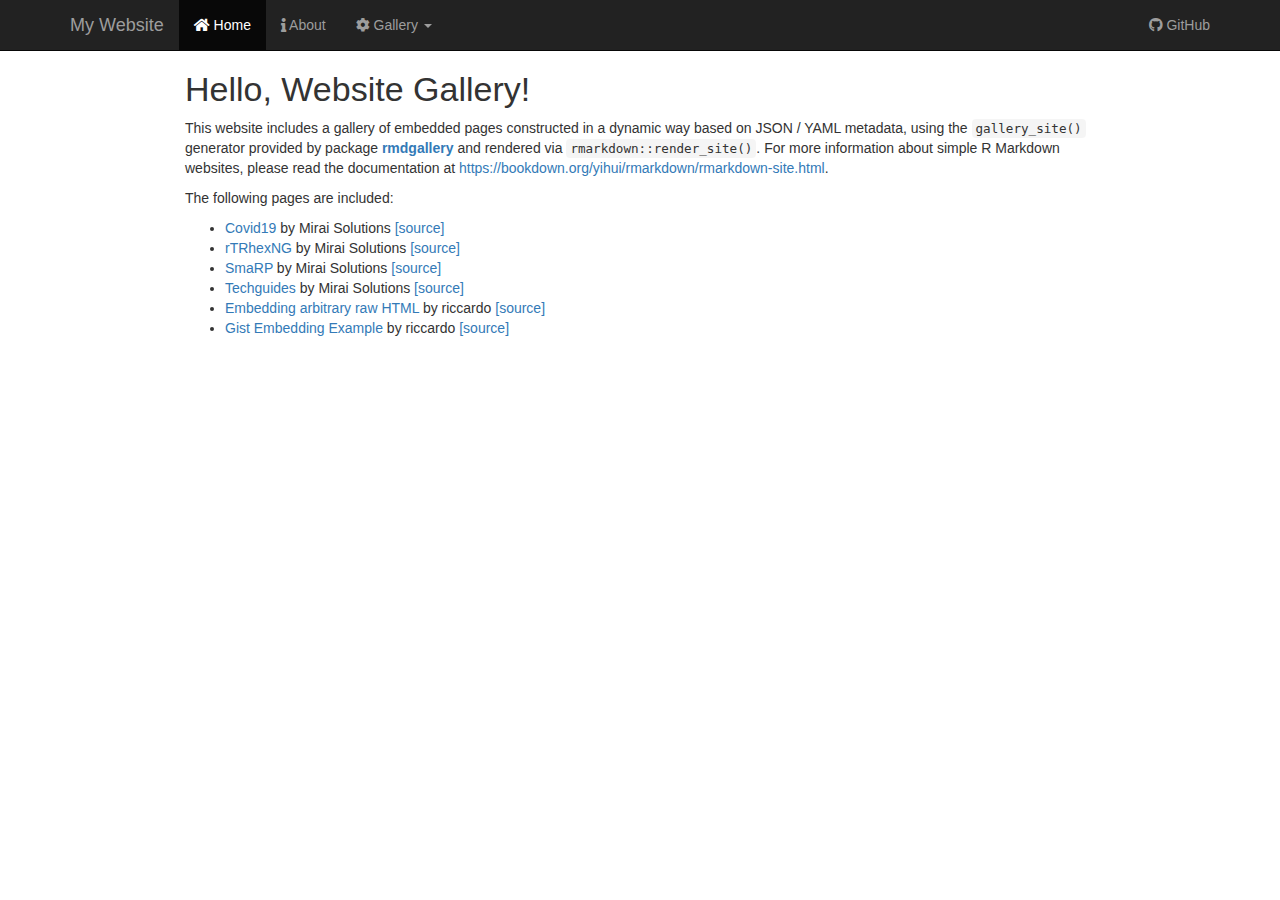
<file: index.html>
<!DOCTYPE html>

<html>

<head>

<meta charset="utf-8" />
<meta name="generator" content="pandoc" />
<meta http-equiv="X-UA-Compatible" content="IE=EDGE" />




<title>My Gallery with R Markdown</title>

<script src="site_libs/jquery-1.11.3/jquery.min.js"></script>
<meta name="viewport" content="width=device-width, initial-scale=1" />
<link href="site_libs/bootstrap-3.3.5/css/bootstrap.min.css" rel="stylesheet" />
<script src="site_libs/bootstrap-3.3.5/js/bootstrap.min.js"></script>
<script src="site_libs/bootstrap-3.3.5/shim/html5shiv.min.js"></script>
<script src="site_libs/bootstrap-3.3.5/shim/respond.min.js"></script>
<script src="site_libs/navigation-1.1/tabsets.js"></script>
<link href="site_libs/highlightjs-9.12.0/default.css" rel="stylesheet" />
<script src="site_libs/highlightjs-9.12.0/highlight.js"></script>
<link href="site_libs/font-awesome-5.1.0/css/all.css" rel="stylesheet" />
<link href="site_libs/font-awesome-5.1.0/css/v4-shims.css" rel="stylesheet" />

<style type="text/css">code{white-space: pre;}</style>
<style type="text/css">
  pre:not([class]) {
    background-color: white;
  }
</style>
<script type="text/javascript">
if (window.hljs) {
  hljs.configure({languages: []});
  hljs.initHighlightingOnLoad();
  if (document.readyState && document.readyState === "complete") {
    window.setTimeout(function() { hljs.initHighlighting(); }, 0);
  }
}
</script>



<style type="text/css">
h1 {
  font-size: 34px;
}
h1.title {
  font-size: 38px;
}
h2 {
  font-size: 30px;
}
h3 {
  font-size: 24px;
}
h4 {
  font-size: 18px;
}
h5 {
  font-size: 16px;
}
h6 {
  font-size: 12px;
}
.table th:not([align]) {
  text-align: left;
}
</style>

<link rel="stylesheet" href="styles.css" type="text/css" />



<style type = "text/css">
.main-container {
  max-width: 940px;
  margin-left: auto;
  margin-right: auto;
}
code {
  color: inherit;
  background-color: rgba(0, 0, 0, 0.04);
}
img {
  max-width:100%;
}
.tabbed-pane {
  padding-top: 12px;
}
.html-widget {
  margin-bottom: 20px;
}
button.code-folding-btn:focus {
  outline: none;
}
summary {
  display: list-item;
}
</style>


<style type="text/css">
/* padding for bootstrap navbar */
body {
  padding-top: 51px;
  padding-bottom: 40px;
}
/* offset scroll position for anchor links (for fixed navbar)  */
.section h1 {
  padding-top: 56px;
  margin-top: -56px;
}
.section h2 {
  padding-top: 56px;
  margin-top: -56px;
}
.section h3 {
  padding-top: 56px;
  margin-top: -56px;
}
.section h4 {
  padding-top: 56px;
  margin-top: -56px;
}
.section h5 {
  padding-top: 56px;
  margin-top: -56px;
}
.section h6 {
  padding-top: 56px;
  margin-top: -56px;
}
.dropdown-submenu {
  position: relative;
}
.dropdown-submenu>.dropdown-menu {
  top: 0;
  left: 100%;
  margin-top: -6px;
  margin-left: -1px;
  border-radius: 0 6px 6px 6px;
}
.dropdown-submenu:hover>.dropdown-menu {
  display: block;
}
.dropdown-submenu>a:after {
  display: block;
  content: " ";
  float: right;
  width: 0;
  height: 0;
  border-color: transparent;
  border-style: solid;
  border-width: 5px 0 5px 5px;
  border-left-color: #cccccc;
  margin-top: 5px;
  margin-right: -10px;
}
.dropdown-submenu:hover>a:after {
  border-left-color: #ffffff;
}
.dropdown-submenu.pull-left {
  float: none;
}
.dropdown-submenu.pull-left>.dropdown-menu {
  left: -100%;
  margin-left: 10px;
  border-radius: 6px 0 6px 6px;
}
</style>

<script>
// manage active state of menu based on current page
$(document).ready(function () {
  // active menu anchor
  href = window.location.pathname
  href = href.substr(href.lastIndexOf('/') + 1)
  if (href === "")
    href = "index.html";
  var menuAnchor = $('a[href="' + href + '"]');

  // mark it active
  menuAnchor.parent().addClass('active');

  // if it's got a parent navbar menu mark it active as well
  menuAnchor.closest('li.dropdown').addClass('active');
});
</script>

<!-- tabsets -->

<style type="text/css">
.tabset-dropdown > .nav-tabs {
  display: inline-table;
  max-height: 500px;
  min-height: 44px;
  overflow-y: auto;
  background: white;
  border: 1px solid #ddd;
  border-radius: 4px;
}

.tabset-dropdown > .nav-tabs > li.active:before {
  content: "";
  font-family: 'Glyphicons Halflings';
  display: inline-block;
  padding: 10px;
  border-right: 1px solid #ddd;
}

.tabset-dropdown > .nav-tabs.nav-tabs-open > li.active:before {
  content: "&#xe258;";
  border: none;
}

.tabset-dropdown > .nav-tabs.nav-tabs-open:before {
  content: "";
  font-family: 'Glyphicons Halflings';
  display: inline-block;
  padding: 10px;
  border-right: 1px solid #ddd;
}

.tabset-dropdown > .nav-tabs > li.active {
  display: block;
}

.tabset-dropdown > .nav-tabs > li > a,
.tabset-dropdown > .nav-tabs > li > a:focus,
.tabset-dropdown > .nav-tabs > li > a:hover {
  border: none;
  display: inline-block;
  border-radius: 4px;
  background-color: transparent;
}

.tabset-dropdown > .nav-tabs.nav-tabs-open > li {
  display: block;
  float: none;
}

.tabset-dropdown > .nav-tabs > li {
  display: none;
}
</style>

<!-- code folding -->




</head>

<body>


<div class="container-fluid main-container">




<div class="navbar navbar-inverse  navbar-fixed-top" role="navigation">
  <div class="container">
    <div class="navbar-header">
      <button type="button" class="navbar-toggle collapsed" data-toggle="collapse" data-target="#navbar">
        <span class="icon-bar"></span>
        <span class="icon-bar"></span>
        <span class="icon-bar"></span>
      </button>
      <a class="navbar-brand" href="index.html">My Website</a>
    </div>
    <div id="navbar" class="navbar-collapse collapse">
      <ul class="nav navbar-nav">
        <li>
  <a href="index.html">
    <span class="fa fa-home"></span>
     
    Home
  </a>
</li>
<li>
  <a href="about.html">
    <span class="fa fa-info"></span>
     
    About
  </a>
</li>
<li class="dropdown">
  <a href="#" class="dropdown-toggle" data-toggle="dropdown" role="button" aria-expanded="false">
    <span class="fa fa-gear"></span>
     
    Gallery
     
    <span class="caret"></span>
  </a>
  <ul class="dropdown-menu" role="menu">
    <li>
      <a href="mirai-Covid19.html">Mirai Covid19</a>
    </li>
    <li>
      <a href="rTRhexNG.html">rTRhexNG</a>
    </li>
    <li>
      <a href="SmaRP.html">SmaRP</a>
    </li>
    <li>
      <a href="techguides.html">
        <span class="fa fa-gear"></span>
         
        Techguides
      </a>
    </li>
    <li>
      <a href="example-embed-html.html">Raw HTML</a>
    </li>
    <li>
      <a href="example-gist.html">
        <span class="fa fa-github"></span>
         
      </a>
    </li>
  </ul>
</li>
      </ul>
      <ul class="nav navbar-nav navbar-right">
        <li>
  <a href="https://github.com/riccardoporreca/rmd-gallery-example">
    <span class="fa fa-github"></span>
     
    GitHub
  </a>
</li>
      </ul>
    </div><!--/.nav-collapse -->
  </div><!--/.container -->
</div><!--/.navbar -->

<div class="fluid-row" id="header">



<h1 class="title toc-ignore">My Gallery with R Markdown</h1>

</div>


<h1>
Hello, Website Gallery!
</h1>
<p>This website includes a gallery of embedded pages constructed in a dynamic way based on JSON / YAML metadata, using the <code>gallery_site()</code> generator provided by package <a href="https://riccardoporreca.github.io/rmdgallery"><strong>rmdgallery</strong></a> and rendered via <code>rmarkdown::render_site()</code>. For more information about simple R Markdown websites, please read the documentation at <a href="https://bookdown.org/yihui/rmarkdown/rmarkdown-site.html" class="uri">https://bookdown.org/yihui/rmarkdown/rmarkdown-site.html</a>.</p>
<p>The following pages are included:</p>
<ul>
<li>
<a href="mirai-Covid19.html">Covid19</a>
by
Mirai Solutions
<a href="https://example.com/" target="_blank">[source]</a>
</li>
<li>
<a href="rTRhexNG.html">rTRhexNG</a>
by
Mirai Solutions
<a href="https://example.com/" target="_blank">[source]</a>
</li>
<li>
<a href="SmaRP.html">SmaRP</a>
by
Mirai Solutions
<a href="https://example.com/" target="_blank">[source]</a>
</li>
<li>
<a href="techguides.html">Techguides</a>
by
Mirai Solutions
<a href="https://example.com/" target="_blank">[source]</a>
</li>
<li>
<a href="example-embed-html.html">Embedding arbitrary raw HTML</a>
by
riccardo
<a href="https://example.com/" target="_blank">[source]</a>
</li>
<li>
<a href="example-gist.html">Gist Embedding Example</a>
by
riccardo
<a href="https://example.com/" target="_blank">[source]</a>
</li>
</ul>




</div>

<script>

// add bootstrap table styles to pandoc tables
function bootstrapStylePandocTables() {
  $('tr.header').parent('thead').parent('table').addClass('table table-condensed');
}
$(document).ready(function () {
  bootstrapStylePandocTables();
});


</script>

<!-- tabsets -->

<script>
$(document).ready(function () {
  window.buildTabsets("TOC");
});

$(document).ready(function () {
  $('.tabset-dropdown > .nav-tabs > li').click(function () {
    $(this).parent().toggleClass('nav-tabs-open')
  });
});
</script>

<!-- code folding -->


<!-- dynamically load mathjax for compatibility with self-contained -->
<script>
  (function () {
    var script = document.createElement("script");
    script.type = "text/javascript";
    script.src  = "https://mathjax.rstudio.com/latest/MathJax.js?config=TeX-AMS-MML_HTMLorMML";
    document.getElementsByTagName("head")[0].appendChild(script);
  })();
</script>

</body>
</html>
</file>
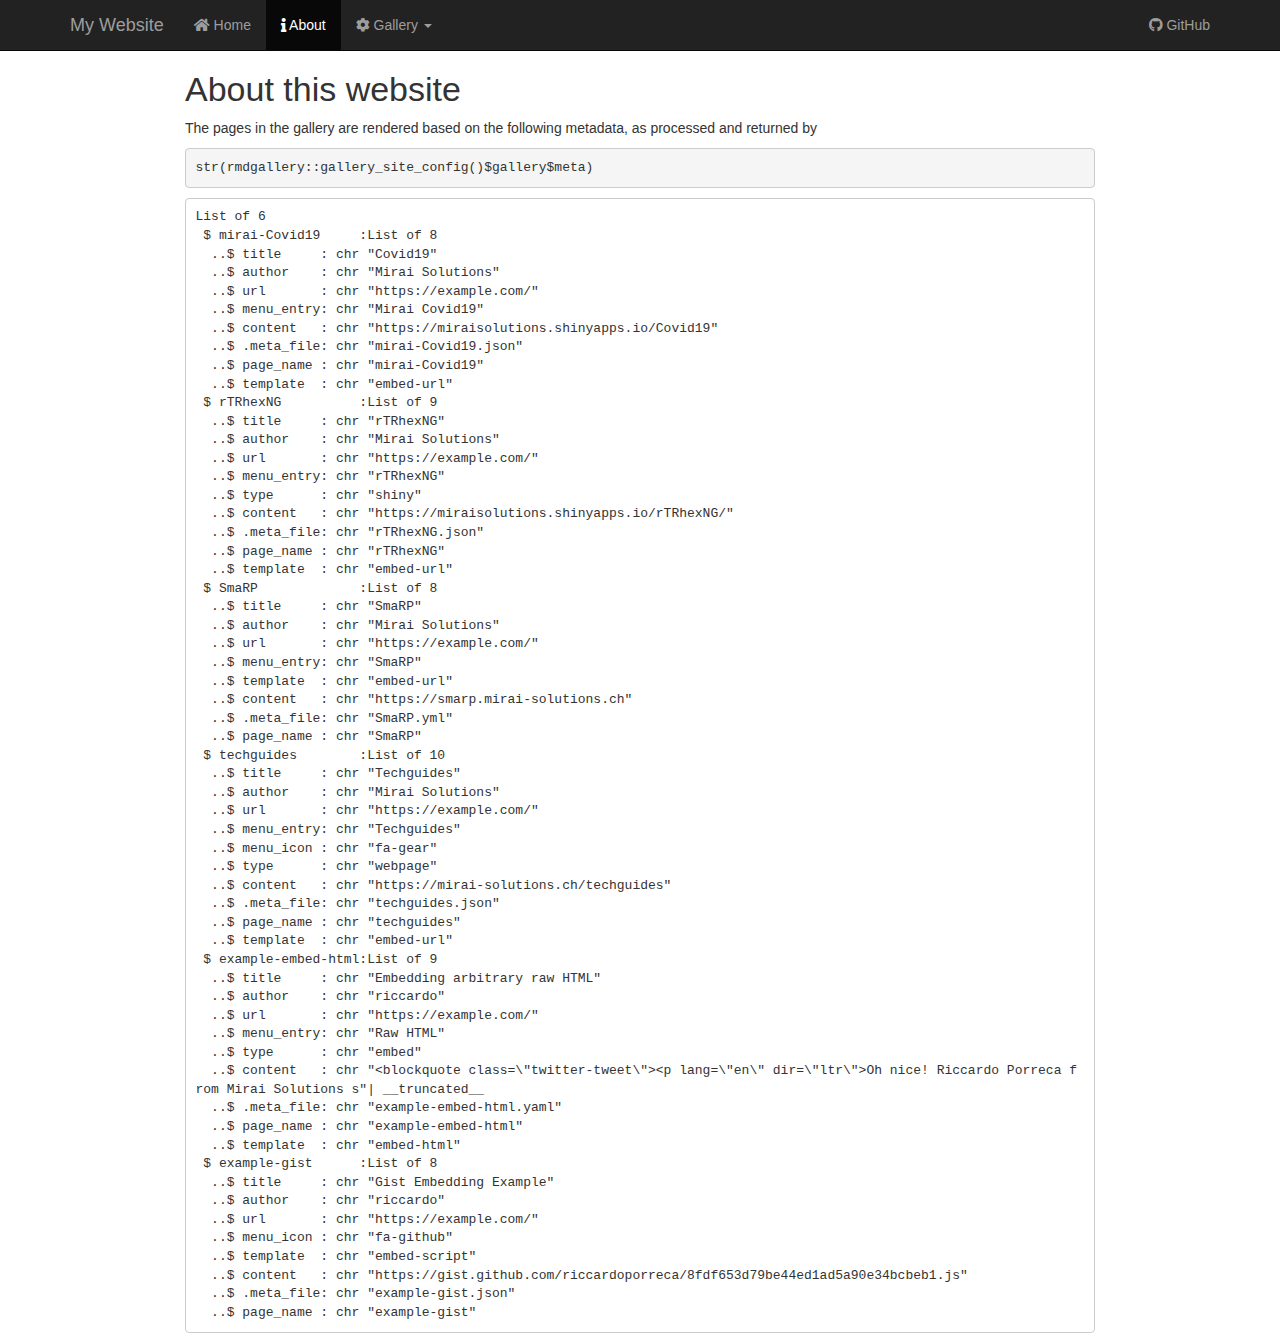
<file: about.html>
<!DOCTYPE html>

<html>

<head>

<meta charset="utf-8" />
<meta name="generator" content="pandoc" />
<meta http-equiv="X-UA-Compatible" content="IE=EDGE" />




<title>About This Website</title>

<script src="site_libs/jquery-1.11.3/jquery.min.js"></script>
<meta name="viewport" content="width=device-width, initial-scale=1" />
<link href="site_libs/bootstrap-3.3.5/css/bootstrap.min.css" rel="stylesheet" />
<script src="site_libs/bootstrap-3.3.5/js/bootstrap.min.js"></script>
<script src="site_libs/bootstrap-3.3.5/shim/html5shiv.min.js"></script>
<script src="site_libs/bootstrap-3.3.5/shim/respond.min.js"></script>
<script src="site_libs/navigation-1.1/tabsets.js"></script>
<link href="site_libs/highlightjs-9.12.0/default.css" rel="stylesheet" />
<script src="site_libs/highlightjs-9.12.0/highlight.js"></script>
<link href="site_libs/font-awesome-5.1.0/css/all.css" rel="stylesheet" />
<link href="site_libs/font-awesome-5.1.0/css/v4-shims.css" rel="stylesheet" />

<style type="text/css">code{white-space: pre;}</style>
<style type="text/css">
  pre:not([class]) {
    background-color: white;
  }
</style>
<script type="text/javascript">
if (window.hljs) {
  hljs.configure({languages: []});
  hljs.initHighlightingOnLoad();
  if (document.readyState && document.readyState === "complete") {
    window.setTimeout(function() { hljs.initHighlighting(); }, 0);
  }
}
</script>



<style type="text/css">
h1 {
  font-size: 34px;
}
h1.title {
  font-size: 38px;
}
h2 {
  font-size: 30px;
}
h3 {
  font-size: 24px;
}
h4 {
  font-size: 18px;
}
h5 {
  font-size: 16px;
}
h6 {
  font-size: 12px;
}
.table th:not([align]) {
  text-align: left;
}
</style>

<link rel="stylesheet" href="styles.css" type="text/css" />



<style type = "text/css">
.main-container {
  max-width: 940px;
  margin-left: auto;
  margin-right: auto;
}
code {
  color: inherit;
  background-color: rgba(0, 0, 0, 0.04);
}
img {
  max-width:100%;
}
.tabbed-pane {
  padding-top: 12px;
}
.html-widget {
  margin-bottom: 20px;
}
button.code-folding-btn:focus {
  outline: none;
}
summary {
  display: list-item;
}
</style>


<style type="text/css">
/* padding for bootstrap navbar */
body {
  padding-top: 51px;
  padding-bottom: 40px;
}
/* offset scroll position for anchor links (for fixed navbar)  */
.section h1 {
  padding-top: 56px;
  margin-top: -56px;
}
.section h2 {
  padding-top: 56px;
  margin-top: -56px;
}
.section h3 {
  padding-top: 56px;
  margin-top: -56px;
}
.section h4 {
  padding-top: 56px;
  margin-top: -56px;
}
.section h5 {
  padding-top: 56px;
  margin-top: -56px;
}
.section h6 {
  padding-top: 56px;
  margin-top: -56px;
}
.dropdown-submenu {
  position: relative;
}
.dropdown-submenu>.dropdown-menu {
  top: 0;
  left: 100%;
  margin-top: -6px;
  margin-left: -1px;
  border-radius: 0 6px 6px 6px;
}
.dropdown-submenu:hover>.dropdown-menu {
  display: block;
}
.dropdown-submenu>a:after {
  display: block;
  content: " ";
  float: right;
  width: 0;
  height: 0;
  border-color: transparent;
  border-style: solid;
  border-width: 5px 0 5px 5px;
  border-left-color: #cccccc;
  margin-top: 5px;
  margin-right: -10px;
}
.dropdown-submenu:hover>a:after {
  border-left-color: #ffffff;
}
.dropdown-submenu.pull-left {
  float: none;
}
.dropdown-submenu.pull-left>.dropdown-menu {
  left: -100%;
  margin-left: 10px;
  border-radius: 6px 0 6px 6px;
}
</style>

<script>
// manage active state of menu based on current page
$(document).ready(function () {
  // active menu anchor
  href = window.location.pathname
  href = href.substr(href.lastIndexOf('/') + 1)
  if (href === "")
    href = "index.html";
  var menuAnchor = $('a[href="' + href + '"]');

  // mark it active
  menuAnchor.parent().addClass('active');

  // if it's got a parent navbar menu mark it active as well
  menuAnchor.closest('li.dropdown').addClass('active');
});
</script>

<!-- tabsets -->

<style type="text/css">
.tabset-dropdown > .nav-tabs {
  display: inline-table;
  max-height: 500px;
  min-height: 44px;
  overflow-y: auto;
  background: white;
  border: 1px solid #ddd;
  border-radius: 4px;
}

.tabset-dropdown > .nav-tabs > li.active:before {
  content: "";
  font-family: 'Glyphicons Halflings';
  display: inline-block;
  padding: 10px;
  border-right: 1px solid #ddd;
}

.tabset-dropdown > .nav-tabs.nav-tabs-open > li.active:before {
  content: "&#xe258;";
  border: none;
}

.tabset-dropdown > .nav-tabs.nav-tabs-open:before {
  content: "";
  font-family: 'Glyphicons Halflings';
  display: inline-block;
  padding: 10px;
  border-right: 1px solid #ddd;
}

.tabset-dropdown > .nav-tabs > li.active {
  display: block;
}

.tabset-dropdown > .nav-tabs > li > a,
.tabset-dropdown > .nav-tabs > li > a:focus,
.tabset-dropdown > .nav-tabs > li > a:hover {
  border: none;
  display: inline-block;
  border-radius: 4px;
  background-color: transparent;
}

.tabset-dropdown > .nav-tabs.nav-tabs-open > li {
  display: block;
  float: none;
}

.tabset-dropdown > .nav-tabs > li {
  display: none;
}
</style>

<!-- code folding -->




</head>

<body>


<div class="container-fluid main-container">




<div class="navbar navbar-inverse  navbar-fixed-top" role="navigation">
  <div class="container">
    <div class="navbar-header">
      <button type="button" class="navbar-toggle collapsed" data-toggle="collapse" data-target="#navbar">
        <span class="icon-bar"></span>
        <span class="icon-bar"></span>
        <span class="icon-bar"></span>
      </button>
      <a class="navbar-brand" href="index.html">My Website</a>
    </div>
    <div id="navbar" class="navbar-collapse collapse">
      <ul class="nav navbar-nav">
        <li>
  <a href="index.html">
    <span class="fa fa-home"></span>
     
    Home
  </a>
</li>
<li>
  <a href="about.html">
    <span class="fa fa-info"></span>
     
    About
  </a>
</li>
<li class="dropdown">
  <a href="#" class="dropdown-toggle" data-toggle="dropdown" role="button" aria-expanded="false">
    <span class="fa fa-gear"></span>
     
    Gallery
     
    <span class="caret"></span>
  </a>
  <ul class="dropdown-menu" role="menu">
    <li>
      <a href="mirai-Covid19.html">Mirai Covid19</a>
    </li>
    <li>
      <a href="rTRhexNG.html">rTRhexNG</a>
    </li>
    <li>
      <a href="SmaRP.html">SmaRP</a>
    </li>
    <li>
      <a href="techguides.html">
        <span class="fa fa-gear"></span>
         
        Techguides
      </a>
    </li>
    <li>
      <a href="example-embed-html.html">Raw HTML</a>
    </li>
    <li>
      <a href="example-gist.html">
        <span class="fa fa-github"></span>
         
      </a>
    </li>
  </ul>
</li>
      </ul>
      <ul class="nav navbar-nav navbar-right">
        <li>
  <a href="https://github.com/riccardoporreca/rmd-gallery-example">
    <span class="fa fa-github"></span>
     
    GitHub
  </a>
</li>
      </ul>
    </div><!--/.nav-collapse -->
  </div><!--/.container -->
</div><!--/.navbar -->

<div class="fluid-row" id="header">



<h1 class="title toc-ignore">About This Website</h1>

</div>


<h1>
About this website
</h1>
<p>The pages in the gallery are rendered based on the following metadata, as processed and returned by</p>
<pre class="r"><code>str(rmdgallery::gallery_site_config()$gallery$meta)</code></pre>
<pre><code>List of 6
 $ mirai-Covid19     :List of 8
  ..$ title     : chr &quot;Covid19&quot;
  ..$ author    : chr &quot;Mirai Solutions&quot;
  ..$ url       : chr &quot;https://example.com/&quot;
  ..$ menu_entry: chr &quot;Mirai Covid19&quot;
  ..$ content   : chr &quot;https://miraisolutions.shinyapps.io/Covid19&quot;
  ..$ .meta_file: chr &quot;mirai-Covid19.json&quot;
  ..$ page_name : chr &quot;mirai-Covid19&quot;
  ..$ template  : chr &quot;embed-url&quot;
 $ rTRhexNG          :List of 9
  ..$ title     : chr &quot;rTRhexNG&quot;
  ..$ author    : chr &quot;Mirai Solutions&quot;
  ..$ url       : chr &quot;https://example.com/&quot;
  ..$ menu_entry: chr &quot;rTRhexNG&quot;
  ..$ type      : chr &quot;shiny&quot;
  ..$ content   : chr &quot;https://miraisolutions.shinyapps.io/rTRhexNG/&quot;
  ..$ .meta_file: chr &quot;rTRhexNG.json&quot;
  ..$ page_name : chr &quot;rTRhexNG&quot;
  ..$ template  : chr &quot;embed-url&quot;
 $ SmaRP             :List of 8
  ..$ title     : chr &quot;SmaRP&quot;
  ..$ author    : chr &quot;Mirai Solutions&quot;
  ..$ url       : chr &quot;https://example.com/&quot;
  ..$ menu_entry: chr &quot;SmaRP&quot;
  ..$ template  : chr &quot;embed-url&quot;
  ..$ content   : chr &quot;https://smarp.mirai-solutions.ch&quot;
  ..$ .meta_file: chr &quot;SmaRP.yml&quot;
  ..$ page_name : chr &quot;SmaRP&quot;
 $ techguides        :List of 10
  ..$ title     : chr &quot;Techguides&quot;
  ..$ author    : chr &quot;Mirai Solutions&quot;
  ..$ url       : chr &quot;https://example.com/&quot;
  ..$ menu_entry: chr &quot;Techguides&quot;
  ..$ menu_icon : chr &quot;fa-gear&quot;
  ..$ type      : chr &quot;webpage&quot;
  ..$ content   : chr &quot;https://mirai-solutions.ch/techguides&quot;
  ..$ .meta_file: chr &quot;techguides.json&quot;
  ..$ page_name : chr &quot;techguides&quot;
  ..$ template  : chr &quot;embed-url&quot;
 $ example-embed-html:List of 9
  ..$ title     : chr &quot;Embedding arbitrary raw HTML&quot;
  ..$ author    : chr &quot;riccardo&quot;
  ..$ url       : chr &quot;https://example.com/&quot;
  ..$ menu_entry: chr &quot;Raw HTML&quot;
  ..$ type      : chr &quot;embed&quot;
  ..$ content   : chr &quot;&lt;blockquote class=\&quot;twitter-tweet\&quot;&gt;&lt;p lang=\&quot;en\&quot; dir=\&quot;ltr\&quot;&gt;Oh nice! Riccardo Porreca from Mirai Solutions s&quot;| __truncated__
  ..$ .meta_file: chr &quot;example-embed-html.yaml&quot;
  ..$ page_name : chr &quot;example-embed-html&quot;
  ..$ template  : chr &quot;embed-html&quot;
 $ example-gist      :List of 8
  ..$ title     : chr &quot;Gist Embedding Example&quot;
  ..$ author    : chr &quot;riccardo&quot;
  ..$ url       : chr &quot;https://example.com/&quot;
  ..$ menu_icon : chr &quot;fa-github&quot;
  ..$ template  : chr &quot;embed-script&quot;
  ..$ content   : chr &quot;https://gist.github.com/riccardoporreca/8fdf653d79be44ed1ad5a90e34bcbeb1.js&quot;
  ..$ .meta_file: chr &quot;example-gist.json&quot;
  ..$ page_name : chr &quot;example-gist&quot;</code></pre>




</div>

<script>

// add bootstrap table styles to pandoc tables
function bootstrapStylePandocTables() {
  $('tr.header').parent('thead').parent('table').addClass('table table-condensed');
}
$(document).ready(function () {
  bootstrapStylePandocTables();
});


</script>

<!-- tabsets -->

<script>
$(document).ready(function () {
  window.buildTabsets("TOC");
});

$(document).ready(function () {
  $('.tabset-dropdown > .nav-tabs > li').click(function () {
    $(this).parent().toggleClass('nav-tabs-open')
  });
});
</script>

<!-- code folding -->


<!-- dynamically load mathjax for compatibility with self-contained -->
<script>
  (function () {
    var script = document.createElement("script");
    script.type = "text/javascript";
    script.src  = "https://mathjax.rstudio.com/latest/MathJax.js?config=TeX-AMS-MML_HTMLorMML";
    document.getElementsByTagName("head")[0].appendChild(script);
  })();
</script>

</body>
</html>
</file>
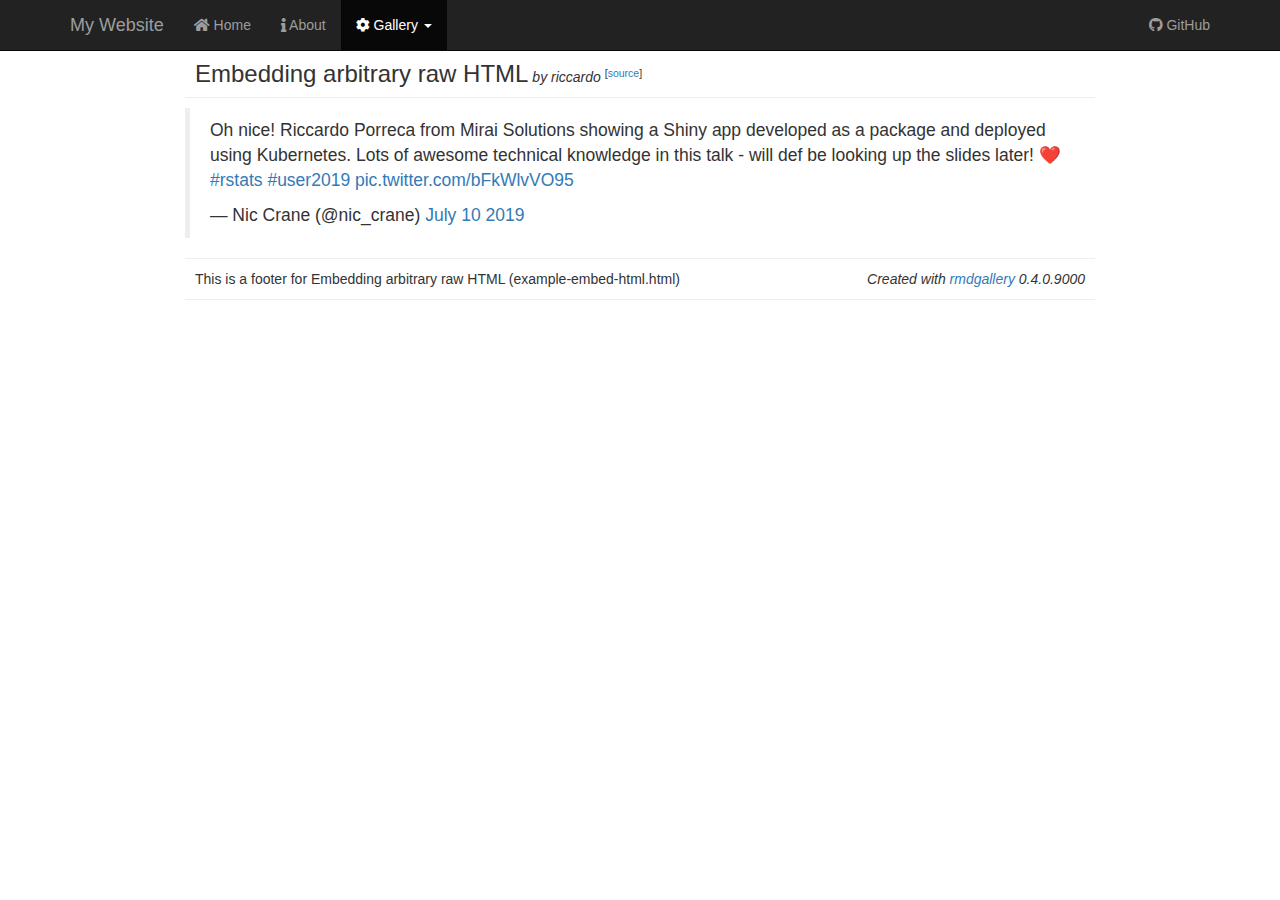
<file: example-embed-html.html>
<!DOCTYPE html>

<html>

<head>

<meta charset="utf-8" />
<meta name="generator" content="pandoc" />
<meta http-equiv="X-UA-Compatible" content="IE=EDGE" />




<title>Embedding arbitrary raw HTML</title>

<script src="site_libs/jquery-1.11.3/jquery.min.js"></script>
<meta name="viewport" content="width=device-width, initial-scale=1" />
<link href="site_libs/bootstrap-3.3.5/css/bootstrap.min.css" rel="stylesheet" />
<script src="site_libs/bootstrap-3.3.5/js/bootstrap.min.js"></script>
<script src="site_libs/bootstrap-3.3.5/shim/html5shiv.min.js"></script>
<script src="site_libs/bootstrap-3.3.5/shim/respond.min.js"></script>
<script src="site_libs/navigation-1.1/tabsets.js"></script>
<link href="site_libs/highlightjs-9.12.0/default.css" rel="stylesheet" />
<script src="site_libs/highlightjs-9.12.0/highlight.js"></script>
<link href="site_libs/font-awesome-5.1.0/css/all.css" rel="stylesheet" />
<link href="site_libs/font-awesome-5.1.0/css/v4-shims.css" rel="stylesheet" />

<style type="text/css">code{white-space: pre;}</style>
<style type="text/css">
  pre:not([class]) {
    background-color: white;
  }
</style>
<script type="text/javascript">
if (window.hljs) {
  hljs.configure({languages: []});
  hljs.initHighlightingOnLoad();
  if (document.readyState && document.readyState === "complete") {
    window.setTimeout(function() { hljs.initHighlighting(); }, 0);
  }
}
</script>



<style type="text/css">
h1 {
  font-size: 34px;
}
h1.title {
  font-size: 38px;
}
h2 {
  font-size: 30px;
}
h3 {
  font-size: 24px;
}
h4 {
  font-size: 18px;
}
h5 {
  font-size: 16px;
}
h6 {
  font-size: 12px;
}
.table th:not([align]) {
  text-align: left;
}
</style>

<link rel="stylesheet" href="styles.css" type="text/css" />



<style type = "text/css">
.main-container {
  max-width: 940px;
  margin-left: auto;
  margin-right: auto;
}
code {
  color: inherit;
  background-color: rgba(0, 0, 0, 0.04);
}
img {
  max-width:100%;
}
.tabbed-pane {
  padding-top: 12px;
}
.html-widget {
  margin-bottom: 20px;
}
button.code-folding-btn:focus {
  outline: none;
}
summary {
  display: list-item;
}
</style>


<style type="text/css">
/* padding for bootstrap navbar */
body {
  padding-top: 51px;
  padding-bottom: 40px;
}
/* offset scroll position for anchor links (for fixed navbar)  */
.section h1 {
  padding-top: 56px;
  margin-top: -56px;
}
.section h2 {
  padding-top: 56px;
  margin-top: -56px;
}
.section h3 {
  padding-top: 56px;
  margin-top: -56px;
}
.section h4 {
  padding-top: 56px;
  margin-top: -56px;
}
.section h5 {
  padding-top: 56px;
  margin-top: -56px;
}
.section h6 {
  padding-top: 56px;
  margin-top: -56px;
}
.dropdown-submenu {
  position: relative;
}
.dropdown-submenu>.dropdown-menu {
  top: 0;
  left: 100%;
  margin-top: -6px;
  margin-left: -1px;
  border-radius: 0 6px 6px 6px;
}
.dropdown-submenu:hover>.dropdown-menu {
  display: block;
}
.dropdown-submenu>a:after {
  display: block;
  content: " ";
  float: right;
  width: 0;
  height: 0;
  border-color: transparent;
  border-style: solid;
  border-width: 5px 0 5px 5px;
  border-left-color: #cccccc;
  margin-top: 5px;
  margin-right: -10px;
}
.dropdown-submenu:hover>a:after {
  border-left-color: #ffffff;
}
.dropdown-submenu.pull-left {
  float: none;
}
.dropdown-submenu.pull-left>.dropdown-menu {
  left: -100%;
  margin-left: 10px;
  border-radius: 6px 0 6px 6px;
}
</style>

<script>
// manage active state of menu based on current page
$(document).ready(function () {
  // active menu anchor
  href = window.location.pathname
  href = href.substr(href.lastIndexOf('/') + 1)
  if (href === "")
    href = "index.html";
  var menuAnchor = $('a[href="' + href + '"]');

  // mark it active
  menuAnchor.parent().addClass('active');

  // if it's got a parent navbar menu mark it active as well
  menuAnchor.closest('li.dropdown').addClass('active');
});
</script>

<!-- tabsets -->

<style type="text/css">
.tabset-dropdown > .nav-tabs {
  display: inline-table;
  max-height: 500px;
  min-height: 44px;
  overflow-y: auto;
  background: white;
  border: 1px solid #ddd;
  border-radius: 4px;
}

.tabset-dropdown > .nav-tabs > li.active:before {
  content: "";
  font-family: 'Glyphicons Halflings';
  display: inline-block;
  padding: 10px;
  border-right: 1px solid #ddd;
}

.tabset-dropdown > .nav-tabs.nav-tabs-open > li.active:before {
  content: "&#xe258;";
  border: none;
}

.tabset-dropdown > .nav-tabs.nav-tabs-open:before {
  content: "";
  font-family: 'Glyphicons Halflings';
  display: inline-block;
  padding: 10px;
  border-right: 1px solid #ddd;
}

.tabset-dropdown > .nav-tabs > li.active {
  display: block;
}

.tabset-dropdown > .nav-tabs > li > a,
.tabset-dropdown > .nav-tabs > li > a:focus,
.tabset-dropdown > .nav-tabs > li > a:hover {
  border: none;
  display: inline-block;
  border-radius: 4px;
  background-color: transparent;
}

.tabset-dropdown > .nav-tabs.nav-tabs-open > li {
  display: block;
  float: none;
}

.tabset-dropdown > .nav-tabs > li {
  display: none;
}
</style>

<!-- code folding -->




</head>

<body>


<div class="container-fluid main-container">




<div class="navbar navbar-inverse  navbar-fixed-top" role="navigation">
  <div class="container">
    <div class="navbar-header">
      <button type="button" class="navbar-toggle collapsed" data-toggle="collapse" data-target="#navbar">
        <span class="icon-bar"></span>
        <span class="icon-bar"></span>
        <span class="icon-bar"></span>
      </button>
      <a class="navbar-brand" href="index.html">My Website</a>
    </div>
    <div id="navbar" class="navbar-collapse collapse">
      <ul class="nav navbar-nav">
        <li>
  <a href="index.html">
    <span class="fa fa-home"></span>
     
    Home
  </a>
</li>
<li>
  <a href="about.html">
    <span class="fa fa-info"></span>
     
    About
  </a>
</li>
<li class="dropdown">
  <a href="#" class="dropdown-toggle" data-toggle="dropdown" role="button" aria-expanded="false">
    <span class="fa fa-gear"></span>
     
    Gallery
     
    <span class="caret"></span>
  </a>
  <ul class="dropdown-menu" role="menu">
    <li>
      <a href="mirai-Covid19.html">Mirai Covid19</a>
    </li>
    <li>
      <a href="rTRhexNG.html">rTRhexNG</a>
    </li>
    <li>
      <a href="SmaRP.html">SmaRP</a>
    </li>
    <li>
      <a href="techguides.html">
        <span class="fa fa-gear"></span>
         
        Techguides
      </a>
    </li>
    <li>
      <a href="example-embed-html.html">Raw HTML</a>
    </li>
    <li>
      <a href="example-gist.html">
        <span class="fa fa-github"></span>
         
      </a>
    </li>
  </ul>
</li>
      </ul>
      <ul class="nav navbar-nav navbar-right">
        <li>
  <a href="https://github.com/riccardoporreca/rmd-gallery-example">
    <span class="fa fa-github"></span>
     
    GitHub
  </a>
</li>
      </ul>
    </div><!--/.nav-collapse -->
  </div><!--/.container -->
</div><!--/.navbar -->

<div class="fluid-row" id="header">



<h1 class="title toc-ignore"><p>Embedding arbitrary raw HTML</p></h1>

</div>


<div class="gallery-container gallery-embed-html">
<div class="gallery-before"><script src="main.js"></script>
<div class="row">
  <h3 style="display:inline;">Embedding arbitrary raw HTML</h3>
  <em>
    by
    riccardo
  </em>
  <sup>
    [<a href="https://example.com/" target="_blank">source</a>]
  </sup>
</div>
<hr/></div>
<div class="gallery-main"><blockquote class="twitter-tweet"><p lang="en" dir="ltr">Oh nice! Riccardo Porreca from Mirai Solutions showing a Shiny app developed as a package and deployed using Kubernetes. Lots of awesome technical knowledge in this talk - will def be looking up the slides later! ❤️ <a href="https://twitter.com/hashtag/rstats?src=hash&amp;ref_src=twsrc%5Etfw">#rstats</a> <a href="https://twitter.com/hashtag/user2019?src=hash&amp;ref_src=twsrc%5Etfw">#user2019</a> <a href="https://t.co/bFkWlvVO95">pic.twitter.com/bFkWlvVO95</a></p>&mdash; Nic Crane (@nic_crane) <a href="https://twitter.com/nic_crane/status/1148899196965142528?ref_src=twsrc%5Etfw">July 10 2019</a></blockquote> <script async src="https://platform.twitter.com/widgets.js" charset="utf-8"></script></div>
<div class="gallery-after"><hr/>
<div class="row">
  <span>
    This is a footer for Embedding arbitrary raw HTML (example-embed-html.html)
  </span>
  <span style="float: right;">
    <em>
      Created with
      <a href="https://riccardoporreca.github.io/rmdgallery" target="_blank">rmdgallery</a>
      0.4.0.9000
    </em>
  </span>
</div>
<hr/></div>
</div>




</div>

<script>

// add bootstrap table styles to pandoc tables
function bootstrapStylePandocTables() {
  $('tr.header').parent('thead').parent('table').addClass('table table-condensed');
}
$(document).ready(function () {
  bootstrapStylePandocTables();
});


</script>

<!-- tabsets -->

<script>
$(document).ready(function () {
  window.buildTabsets("TOC");
});

$(document).ready(function () {
  $('.tabset-dropdown > .nav-tabs > li').click(function () {
    $(this).parent().toggleClass('nav-tabs-open')
  });
});
</script>

<!-- code folding -->


<!-- dynamically load mathjax for compatibility with self-contained -->
<script>
  (function () {
    var script = document.createElement("script");
    script.type = "text/javascript";
    script.src  = "https://mathjax.rstudio.com/latest/MathJax.js?config=TeX-AMS-MML_HTMLorMML";
    document.getElementsByTagName("head")[0].appendChild(script);
  })();
</script>

</body>
</html>
</file>
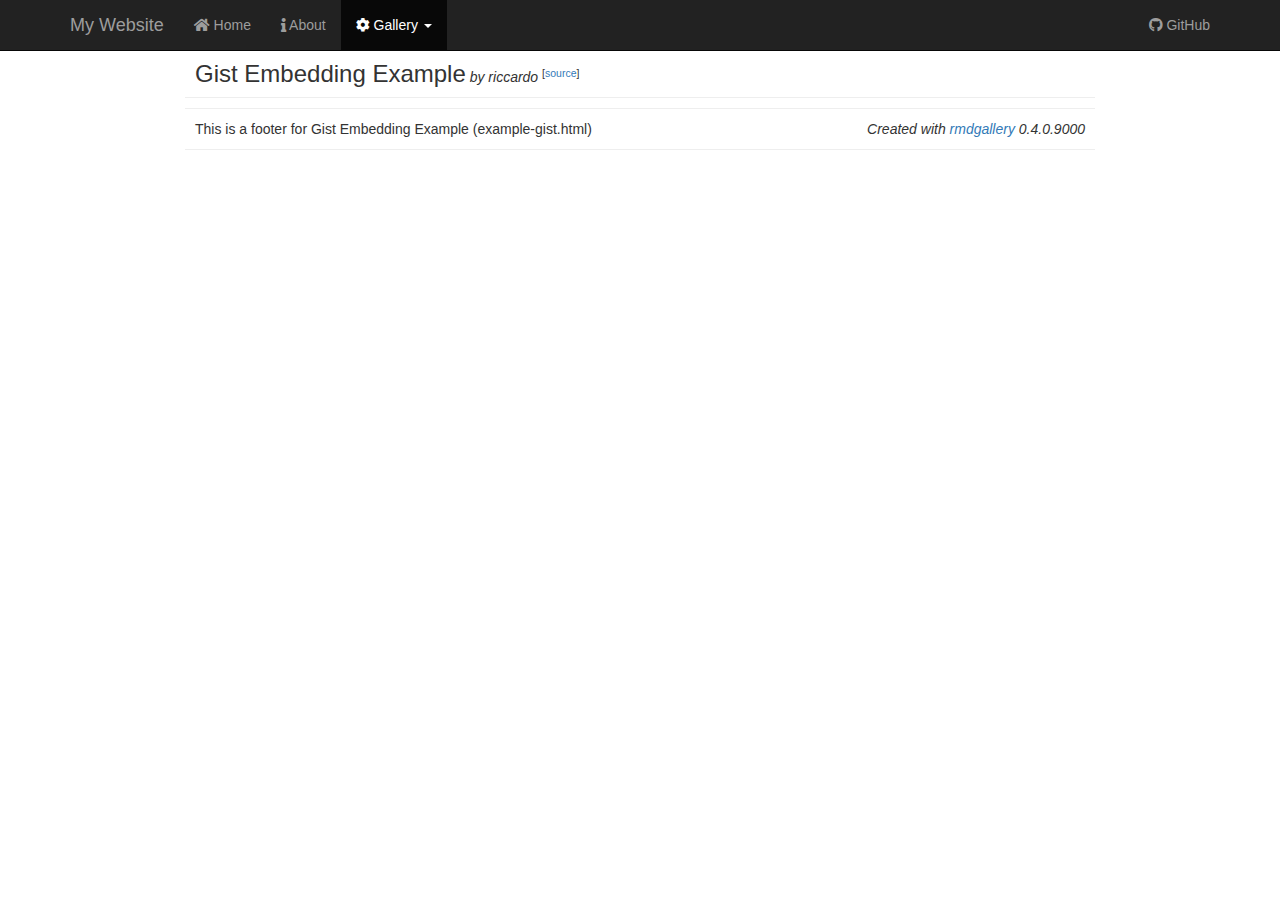
<file: example-gist.html>
<!DOCTYPE html>

<html>

<head>

<meta charset="utf-8" />
<meta name="generator" content="pandoc" />
<meta http-equiv="X-UA-Compatible" content="IE=EDGE" />




<title>Gist Embedding Example</title>

<script src="site_libs/jquery-1.11.3/jquery.min.js"></script>
<meta name="viewport" content="width=device-width, initial-scale=1" />
<link href="site_libs/bootstrap-3.3.5/css/bootstrap.min.css" rel="stylesheet" />
<script src="site_libs/bootstrap-3.3.5/js/bootstrap.min.js"></script>
<script src="site_libs/bootstrap-3.3.5/shim/html5shiv.min.js"></script>
<script src="site_libs/bootstrap-3.3.5/shim/respond.min.js"></script>
<script src="site_libs/navigation-1.1/tabsets.js"></script>
<link href="site_libs/highlightjs-9.12.0/default.css" rel="stylesheet" />
<script src="site_libs/highlightjs-9.12.0/highlight.js"></script>
<link href="site_libs/font-awesome-5.1.0/css/all.css" rel="stylesheet" />
<link href="site_libs/font-awesome-5.1.0/css/v4-shims.css" rel="stylesheet" />

<style type="text/css">code{white-space: pre;}</style>
<style type="text/css">
  pre:not([class]) {
    background-color: white;
  }
</style>
<script type="text/javascript">
if (window.hljs) {
  hljs.configure({languages: []});
  hljs.initHighlightingOnLoad();
  if (document.readyState && document.readyState === "complete") {
    window.setTimeout(function() { hljs.initHighlighting(); }, 0);
  }
}
</script>



<style type="text/css">
h1 {
  font-size: 34px;
}
h1.title {
  font-size: 38px;
}
h2 {
  font-size: 30px;
}
h3 {
  font-size: 24px;
}
h4 {
  font-size: 18px;
}
h5 {
  font-size: 16px;
}
h6 {
  font-size: 12px;
}
.table th:not([align]) {
  text-align: left;
}
</style>

<link rel="stylesheet" href="styles.css" type="text/css" />



<style type = "text/css">
.main-container {
  max-width: 940px;
  margin-left: auto;
  margin-right: auto;
}
code {
  color: inherit;
  background-color: rgba(0, 0, 0, 0.04);
}
img {
  max-width:100%;
}
.tabbed-pane {
  padding-top: 12px;
}
.html-widget {
  margin-bottom: 20px;
}
button.code-folding-btn:focus {
  outline: none;
}
summary {
  display: list-item;
}
</style>


<style type="text/css">
/* padding for bootstrap navbar */
body {
  padding-top: 51px;
  padding-bottom: 40px;
}
/* offset scroll position for anchor links (for fixed navbar)  */
.section h1 {
  padding-top: 56px;
  margin-top: -56px;
}
.section h2 {
  padding-top: 56px;
  margin-top: -56px;
}
.section h3 {
  padding-top: 56px;
  margin-top: -56px;
}
.section h4 {
  padding-top: 56px;
  margin-top: -56px;
}
.section h5 {
  padding-top: 56px;
  margin-top: -56px;
}
.section h6 {
  padding-top: 56px;
  margin-top: -56px;
}
.dropdown-submenu {
  position: relative;
}
.dropdown-submenu>.dropdown-menu {
  top: 0;
  left: 100%;
  margin-top: -6px;
  margin-left: -1px;
  border-radius: 0 6px 6px 6px;
}
.dropdown-submenu:hover>.dropdown-menu {
  display: block;
}
.dropdown-submenu>a:after {
  display: block;
  content: " ";
  float: right;
  width: 0;
  height: 0;
  border-color: transparent;
  border-style: solid;
  border-width: 5px 0 5px 5px;
  border-left-color: #cccccc;
  margin-top: 5px;
  margin-right: -10px;
}
.dropdown-submenu:hover>a:after {
  border-left-color: #ffffff;
}
.dropdown-submenu.pull-left {
  float: none;
}
.dropdown-submenu.pull-left>.dropdown-menu {
  left: -100%;
  margin-left: 10px;
  border-radius: 6px 0 6px 6px;
}
</style>

<script>
// manage active state of menu based on current page
$(document).ready(function () {
  // active menu anchor
  href = window.location.pathname
  href = href.substr(href.lastIndexOf('/') + 1)
  if (href === "")
    href = "index.html";
  var menuAnchor = $('a[href="' + href + '"]');

  // mark it active
  menuAnchor.parent().addClass('active');

  // if it's got a parent navbar menu mark it active as well
  menuAnchor.closest('li.dropdown').addClass('active');
});
</script>

<!-- tabsets -->

<style type="text/css">
.tabset-dropdown > .nav-tabs {
  display: inline-table;
  max-height: 500px;
  min-height: 44px;
  overflow-y: auto;
  background: white;
  border: 1px solid #ddd;
  border-radius: 4px;
}

.tabset-dropdown > .nav-tabs > li.active:before {
  content: "";
  font-family: 'Glyphicons Halflings';
  display: inline-block;
  padding: 10px;
  border-right: 1px solid #ddd;
}

.tabset-dropdown > .nav-tabs.nav-tabs-open > li.active:before {
  content: "&#xe258;";
  border: none;
}

.tabset-dropdown > .nav-tabs.nav-tabs-open:before {
  content: "";
  font-family: 'Glyphicons Halflings';
  display: inline-block;
  padding: 10px;
  border-right: 1px solid #ddd;
}

.tabset-dropdown > .nav-tabs > li.active {
  display: block;
}

.tabset-dropdown > .nav-tabs > li > a,
.tabset-dropdown > .nav-tabs > li > a:focus,
.tabset-dropdown > .nav-tabs > li > a:hover {
  border: none;
  display: inline-block;
  border-radius: 4px;
  background-color: transparent;
}

.tabset-dropdown > .nav-tabs.nav-tabs-open > li {
  display: block;
  float: none;
}

.tabset-dropdown > .nav-tabs > li {
  display: none;
}
</style>

<!-- code folding -->




</head>

<body>


<div class="container-fluid main-container">




<div class="navbar navbar-inverse  navbar-fixed-top" role="navigation">
  <div class="container">
    <div class="navbar-header">
      <button type="button" class="navbar-toggle collapsed" data-toggle="collapse" data-target="#navbar">
        <span class="icon-bar"></span>
        <span class="icon-bar"></span>
        <span class="icon-bar"></span>
      </button>
      <a class="navbar-brand" href="index.html">My Website</a>
    </div>
    <div id="navbar" class="navbar-collapse collapse">
      <ul class="nav navbar-nav">
        <li>
  <a href="index.html">
    <span class="fa fa-home"></span>
     
    Home
  </a>
</li>
<li>
  <a href="about.html">
    <span class="fa fa-info"></span>
     
    About
  </a>
</li>
<li class="dropdown">
  <a href="#" class="dropdown-toggle" data-toggle="dropdown" role="button" aria-expanded="false">
    <span class="fa fa-gear"></span>
     
    Gallery
     
    <span class="caret"></span>
  </a>
  <ul class="dropdown-menu" role="menu">
    <li>
      <a href="mirai-Covid19.html">Mirai Covid19</a>
    </li>
    <li>
      <a href="rTRhexNG.html">rTRhexNG</a>
    </li>
    <li>
      <a href="SmaRP.html">SmaRP</a>
    </li>
    <li>
      <a href="techguides.html">
        <span class="fa fa-gear"></span>
         
        Techguides
      </a>
    </li>
    <li>
      <a href="example-embed-html.html">Raw HTML</a>
    </li>
    <li>
      <a href="example-gist.html">
        <span class="fa fa-github"></span>
         
      </a>
    </li>
  </ul>
</li>
      </ul>
      <ul class="nav navbar-nav navbar-right">
        <li>
  <a href="https://github.com/riccardoporreca/rmd-gallery-example">
    <span class="fa fa-github"></span>
     
    GitHub
  </a>
</li>
      </ul>
    </div><!--/.nav-collapse -->
  </div><!--/.container -->
</div><!--/.navbar -->

<div class="fluid-row" id="header">



<h1 class="title toc-ignore"><p>Gist Embedding Example</p></h1>

</div>


<div class="gallery-container gallery-embed-script">
<div class="gallery-before"><script src="main.js"></script>
<div class="row">
  <h3 style="display:inline;">Gist Embedding Example</h3>
  <em>
    by
    riccardo
  </em>
  <sup>
    [<a href="https://example.com/" target="_blank">source</a>]
  </sup>
</div>
<hr/></div>
<div class="gallery-main">
<script src="https://gist.github.com/riccardoporreca/8fdf653d79be44ed1ad5a90e34bcbeb1.js"></script>
</div>
<div class="gallery-after"><hr/>
<div class="row">
  <span>
    This is a footer for Gist Embedding Example (example-gist.html)
  </span>
  <span style="float: right;">
    <em>
      Created with
      <a href="https://riccardoporreca.github.io/rmdgallery" target="_blank">rmdgallery</a>
      0.4.0.9000
    </em>
  </span>
</div>
<hr/></div>
</div>




</div>

<script>

// add bootstrap table styles to pandoc tables
function bootstrapStylePandocTables() {
  $('tr.header').parent('thead').parent('table').addClass('table table-condensed');
}
$(document).ready(function () {
  bootstrapStylePandocTables();
});


</script>

<!-- tabsets -->

<script>
$(document).ready(function () {
  window.buildTabsets("TOC");
});

$(document).ready(function () {
  $('.tabset-dropdown > .nav-tabs > li').click(function () {
    $(this).parent().toggleClass('nav-tabs-open')
  });
});
</script>

<!-- code folding -->


<!-- dynamically load mathjax for compatibility with self-contained -->
<script>
  (function () {
    var script = document.createElement("script");
    script.type = "text/javascript";
    script.src  = "https://mathjax.rstudio.com/latest/MathJax.js?config=TeX-AMS-MML_HTMLorMML";
    document.getElementsByTagName("head")[0].appendChild(script);
  })();
</script>

</body>
</html>
</file>
<file: site_libs/highlightjs-9.12.0/default.css>
.hljs-literal {
  color: #990073;
}

.hljs-number {
  color: #099;
}

.hljs-comment {
  color: #998;
  font-style: italic;
}

.hljs-keyword {
  color: #900;
  font-weight: bold;
}

.hljs-string {
  color: #d14;
}
</file>
<file: styles.css>
/* Hide the usual title header: it is re-created inside each page
   and customized with metadata 7for the galery pages */
#header {
  display: none;
}

/* we do not want extra space below the galler-after footer */
body {
  padding-bottom: 0 !important;
}

/* Customized style for the before and after elements and their content */

/* There is no padding nor margin in the main body container (see main.js) */
.gallery-before .row, .gallery-after .row  {
  padding: 0 10px;
  margin: 0; /* .row has negative margin */
}
.gallery-before {
  margin-top: 10px;
}

/* Smaller space around hr */
.gallery-before hr, .gallery-after hr {
  margin: 10px 0;
}

/* Sensible default for non-responsive content */
#gallery-iframe {
  height: 80vh;
}
</file>
<file: site_libs/font-awesome-5.1.0/css/all.css>
/*!
 * Font Awesome Free 5.1.0 by @fontawesome - https://fontawesome.com
 * License - https://fontawesome.com/license (Icons: CC BY 4.0, Fonts: SIL OFL 1.1, Code: MIT License)
 */
.fa,.fab,.fal,.far,.fas{-moz-osx-font-smoothing:grayscale;-webkit-font-smoothing:antialiased;display:inline-block;font-style:normal;font-variant:normal;text-rendering:auto;line-height:1}.fa-lg{font-size:1.33333em;line-height:.75em;vertical-align:-.0667em}.fa-xs{font-size:.75em}.fa-sm{font-size:.875em}.fa-1x{font-size:1em}.fa-2x{font-size:2em}.fa-3x{font-size:3em}.fa-4x{font-size:4em}.fa-5x{font-size:5em}.fa-6x{font-size:6em}.fa-7x{font-size:7em}.fa-8x{font-size:8em}.fa-9x{font-size:9em}.fa-10x{font-size:10em}.fa-fw{text-align:center;width:1.25em}.fa-ul{list-style-type:none;margin-left:2.5em;padding-left:0}.fa-ul>li{position:relative}.fa-li{left:-2em;position:absolute;text-align:center;width:2em;line-height:inherit}.fa-border{border:.08em solid #eee;border-radius:.1em;padding:.2em .25em .15em}.fa-pull-left{float:left}.fa-pull-right{float:right}.fa.fa-pull-left,.fab.fa-pull-left,.fal.fa-pull-left,.far.fa-pull-left,.fas.fa-pull-left{margin-right:.3em}.fa.fa-pull-right,.fab.fa-pull-right,.fal.fa-pull-right,.far.fa-pull-right,.fas.fa-pull-right{margin-left:.3em}.fa-spin{animation:a 2s infinite linear}.fa-pulse{animation:a 1s infinite steps(8)}@keyframes a{0%{transform:rotate(0deg)}to{transform:rotate(1turn)}}.fa-rotate-90{-ms-filter:"progid:DXImageTransform.Microsoft.BasicImage(rotation=1)";transform:rotate(90deg)}.fa-rotate-180{-ms-filter:"progid:DXImageTransform.Microsoft.BasicImage(rotation=2)";transform:rotate(180deg)}.fa-rotate-270{-ms-filter:"progid:DXImageTransform.Microsoft.BasicImage(rotation=3)";transform:rotate(270deg)}.fa-flip-horizontal{-ms-filter:"progid:DXImageTransform.Microsoft.BasicImage(rotation=0, mirror=1)";transform:scaleX(-1)}.fa-flip-vertical{transform:scaleY(-1)}.fa-flip-horizontal.fa-flip-vertical,.fa-flip-vertical{-ms-filter:"progid:DXImageTransform.Microsoft.BasicImage(rotation=2, mirror=1)"}.fa-flip-horizontal.fa-flip-vertical{transform:scale(-1)}:root .fa-flip-horizontal,:root .fa-flip-vertical,:root .fa-rotate-90,:root .fa-rotate-180,:root .fa-rotate-270{-webkit-filter:none;filter:none}.fa-stack{display:inline-block;height:2em;line-height:2em;position:relative;vertical-align:middle;width:2em}.fa-stack-1x,.fa-stack-2x{left:0;position:absolute;text-align:center;width:100%}.fa-stack-1x{line-height:inherit}.fa-stack-2x{font-size:2em}.fa-inverse{color:#fff}.fa-500px:before{content:"\f26e"}.fa-accessible-icon:before{content:"\f368"}.fa-accusoft:before{content:"\f369"}.fa-address-book:before{content:"\f2b9"}.fa-address-card:before{content:"\f2bb"}.fa-adjust:before{content:"\f042"}.fa-adn:before{content:"\f170"}.fa-adversal:before{content:"\f36a"}.fa-affiliatetheme:before{content:"\f36b"}.fa-algolia:before{content:"\f36c"}.fa-align-center:before{content:"\f037"}.fa-align-justify:before{content:"\f039"}.fa-align-left:before{content:"\f036"}.fa-align-right:before{content:"\f038"}.fa-allergies:before{content:"\f461"}.fa-amazon:before{content:"\f270"}.fa-amazon-pay:before{content:"\f42c"}.fa-ambulance:before{content:"\f0f9"}.fa-american-sign-language-interpreting:before{content:"\f2a3"}.fa-amilia:before{content:"\f36d"}.fa-anchor:before{content:"\f13d"}.fa-android:before{content:"\f17b"}.fa-angellist:before{content:"\f209"}.fa-angle-double-down:before{content:"\f103"}.fa-angle-double-left:before{content:"\f100"}.fa-angle-double-right:before{content:"\f101"}.fa-angle-double-up:before{content:"\f102"}.fa-angle-down:before{content:"\f107"}.fa-angle-left:before{content:"\f104"}.fa-angle-right:before{content:"\f105"}.fa-angle-up:before{content:"\f106"}.fa-angry:before{content:"\f556"}.fa-angrycreative:before{content:"\f36e"}.fa-angular:before{content:"\f420"}.fa-app-store:before{content:"\f36f"}.fa-app-store-ios:before{content:"\f370"}.fa-apper:before{content:"\f371"}.fa-apple:before{content:"\f179"}.fa-apple-pay:before{content:"\f415"}.fa-archive:before{content:"\f187"}.fa-archway:before{content:"\f557"}.fa-arrow-alt-circle-down:before{content:"\f358"}.fa-arrow-alt-circle-left:before{content:"\f359"}.fa-arrow-alt-circle-right:before{content:"\f35a"}.fa-arrow-alt-circle-up:before{content:"\f35b"}.fa-arrow-circle-down:before{content:"\f0ab"}.fa-arrow-circle-left:before{content:"\f0a8"}.fa-arrow-circle-right:before{content:"\f0a9"}.fa-arrow-circle-up:before{content:"\f0aa"}.fa-arrow-down:before{content:"\f063"}.fa-arrow-left:before{content:"\f060"}.fa-arrow-right:before{content:"\f061"}.fa-arrow-up:before{content:"\f062"}.fa-arrows-alt:before{content:"\f0b2"}.fa-arrows-alt-h:before{content:"\f337"}.fa-arrows-alt-v:before{content:"\f338"}.fa-assistive-listening-systems:before{content:"\f2a2"}.fa-asterisk:before{content:"\f069"}.fa-asymmetrik:before{content:"\f372"}.fa-at:before{content:"\f1fa"}.fa-atlas:before{content:"\f558"}.fa-audible:before{content:"\f373"}.fa-audio-description:before{content:"\f29e"}.fa-autoprefixer:before{content:"\f41c"}.fa-avianex:before{content:"\f374"}.fa-aviato:before{content:"\f421"}.fa-award:before{content:"\f559"}.fa-aws:before{content:"\f375"}.fa-backspace:before{content:"\f55a"}.fa-backward:before{content:"\f04a"}.fa-balance-scale:before{content:"\f24e"}.fa-ban:before{content:"\f05e"}.fa-band-aid:before{content:"\f462"}.fa-bandcamp:before{content:"\f2d5"}.fa-barcode:before{content:"\f02a"}.fa-bars:before{content:"\f0c9"}.fa-baseball-ball:before{content:"\f433"}.fa-basketball-ball:before{content:"\f434"}.fa-bath:before{content:"\f2cd"}.fa-battery-empty:before{content:"\f244"}.fa-battery-full:before{content:"\f240"}.fa-battery-half:before{content:"\f242"}.fa-battery-quarter:before{content:"\f243"}.fa-battery-three-quarters:before{content:"\f241"}.fa-bed:before{content:"\f236"}.fa-beer:before{content:"\f0fc"}.fa-behance:before{content:"\f1b4"}.fa-behance-square:before{content:"\f1b5"}.fa-bell:before{content:"\f0f3"}.fa-bell-slash:before{content:"\f1f6"}.fa-bezier-curve:before{content:"\f55b"}.fa-bicycle:before{content:"\f206"}.fa-bimobject:before{content:"\f378"}.fa-binoculars:before{content:"\f1e5"}.fa-birthday-cake:before{content:"\f1fd"}.fa-bitbucket:before{content:"\f171"}.fa-bitcoin:before{content:"\f379"}.fa-bity:before{content:"\f37a"}.fa-black-tie:before{content:"\f27e"}.fa-blackberry:before{content:"\f37b"}.fa-blender:before{content:"\f517"}.fa-blind:before{content:"\f29d"}.fa-blogger:before{content:"\f37c"}.fa-blogger-b:before{content:"\f37d"}.fa-bluetooth:before{content:"\f293"}.fa-bluetooth-b:before{content:"\f294"}.fa-bold:before{content:"\f032"}.fa-bolt:before{content:"\f0e7"}.fa-bomb:before{content:"\f1e2"}.fa-bong:before{content:"\f55c"}.fa-book:before{content:"\f02d"}.fa-book-open:before{content:"\f518"}.fa-bookmark:before{content:"\f02e"}.fa-bowling-ball:before{content:"\f436"}.fa-box:before{content:"\f466"}.fa-box-open:before{content:"\f49e"}.fa-boxes:before{content:"\f468"}.fa-braille:before{content:"\f2a1"}.fa-briefcase:before{content:"\f0b1"}.fa-briefcase-medical:before{content:"\f469"}.fa-broadcast-tower:before{content:"\f519"}.fa-broom:before{content:"\f51a"}.fa-brush:before{content:"\f55d"}.fa-btc:before{content:"\f15a"}.fa-bug:before{content:"\f188"}.fa-building:before{content:"\f1ad"}.fa-bullhorn:before{content:"\f0a1"}.fa-bullseye:before{content:"\f140"}.fa-burn:before{content:"\f46a"}.fa-buromobelexperte:before{content:"\f37f"}.fa-bus:before{content:"\f207"}.fa-bus-alt:before{content:"\f55e"}.fa-buysellads:before{content:"\f20d"}.fa-calculator:before{content:"\f1ec"}.fa-calendar:before{content:"\f133"}.fa-calendar-alt:before{content:"\f073"}.fa-calendar-check:before{content:"\f274"}.fa-calendar-minus:before{content:"\f272"}.fa-calendar-plus:before{content:"\f271"}.fa-calendar-times:before{content:"\f273"}.fa-camera:before{content:"\f030"}.fa-camera-retro:before{content:"\f083"}.fa-cannabis:before{content:"\f55f"}.fa-capsules:before{content:"\f46b"}.fa-car:before{content:"\f1b9"}.fa-caret-down:before{content:"\f0d7"}.fa-caret-left:before{content:"\f0d9"}.fa-caret-right:before{content:"\f0da"}.fa-caret-square-down:before{content:"\f150"}.fa-caret-square-left:before{content:"\f191"}.fa-caret-square-right:before{content:"\f152"}.fa-caret-square-up:before{content:"\f151"}.fa-caret-up:before{content:"\f0d8"}.fa-cart-arrow-down:before{content:"\f218"}.fa-cart-plus:before{content:"\f217"}.fa-cc-amazon-pay:before{content:"\f42d"}.fa-cc-amex:before{content:"\f1f3"}.fa-cc-apple-pay:before{content:"\f416"}.fa-cc-diners-club:before{content:"\f24c"}.fa-cc-discover:before{content:"\f1f2"}.fa-cc-jcb:before{content:"\f24b"}.fa-cc-mastercard:before{content:"\f1f1"}.fa-cc-paypal:before{content:"\f1f4"}.fa-cc-stripe:before{content:"\f1f5"}.fa-cc-visa:before{content:"\f1f0"}.fa-centercode:before{content:"\f380"}.fa-certificate:before{content:"\f0a3"}.fa-chalkboard:before{content:"\f51b"}.fa-chalkboard-teacher:before{content:"\f51c"}.fa-chart-area:before{content:"\f1fe"}.fa-chart-bar:before{content:"\f080"}.fa-chart-line:before{content:"\f201"}.fa-chart-pie:before{content:"\f200"}.fa-check:before{content:"\f00c"}.fa-check-circle:before{content:"\f058"}.fa-check-double:before{content:"\f560"}.fa-check-square:before{content:"\f14a"}.fa-chess:before{content:"\f439"}.fa-chess-bishop:before{content:"\f43a"}.fa-chess-board:before{content:"\f43c"}.fa-chess-king:before{content:"\f43f"}.fa-chess-knight:before{content:"\f441"}.fa-chess-pawn:before{content:"\f443"}.fa-chess-queen:before{content:"\f445"}.fa-chess-rook:before{content:"\f447"}.fa-chevron-circle-down:before{content:"\f13a"}.fa-chevron-circle-left:before{content:"\f137"}.fa-chevron-circle-right:before{content:"\f138"}.fa-chevron-circle-up:before{content:"\f139"}.fa-chevron-down:before{content:"\f078"}.fa-chevron-left:before{content:"\f053"}.fa-chevron-right:before{content:"\f054"}.fa-chevron-up:before{content:"\f077"}.fa-child:before{content:"\f1ae"}.fa-chrome:before{content:"\f268"}.fa-church:before{content:"\f51d"}.fa-circle:before{content:"\f111"}.fa-circle-notch:before{content:"\f1ce"}.fa-clipboard:before{content:"\f328"}.fa-clipboard-check:before{content:"\f46c"}.fa-clipboard-list:before{content:"\f46d"}.fa-clock:before{content:"\f017"}.fa-clone:before{content:"\f24d"}.fa-closed-captioning:before{content:"\f20a"}.fa-cloud:before{content:"\f0c2"}.fa-cloud-download-alt:before{content:"\f381"}.fa-cloud-upload-alt:before{content:"\f382"}.fa-cloudscale:before{content:"\f383"}.fa-cloudsmith:before{content:"\f384"}.fa-cloudversify:before{content:"\f385"}.fa-cocktail:before{content:"\f561"}.fa-code:before{content:"\f121"}.fa-code-branch:before{content:"\f126"}.fa-codepen:before{content:"\f1cb"}.fa-codiepie:before{content:"\f284"}.fa-coffee:before{content:"\f0f4"}.fa-cog:before{content:"\f013"}.fa-cogs:before{content:"\f085"}.fa-coins:before{content:"\f51e"}.fa-columns:before{content:"\f0db"}.fa-comment:before{content:"\f075"}.fa-comment-alt:before{content:"\f27a"}.fa-comment-dots:before{content:"\f4ad"}.fa-comment-slash:before{content:"\f4b3"}.fa-comments:before{content:"\f086"}.fa-compact-disc:before{content:"\f51f"}.fa-compass:before{content:"\f14e"}.fa-compress:before{content:"\f066"}.fa-concierge-bell:before{content:"\f562"}.fa-connectdevelop:before{content:"\f20e"}.fa-contao:before{content:"\f26d"}.fa-cookie:before{content:"\f563"}.fa-cookie-bite:before{content:"\f564"}.fa-copy:before{content:"\f0c5"}.fa-copyright:before{content:"\f1f9"}.fa-couch:before{content:"\f4b8"}.fa-cpanel:before{content:"\f388"}.fa-creative-commons:before{content:"\f25e"}.fa-creative-commons-by:before{content:"\f4e7"}.fa-creative-commons-nc:before{content:"\f4e8"}.fa-creative-commons-nc-eu:before{content:"\f4e9"}.fa-creative-commons-nc-jp:before{content:"\f4ea"}.fa-creative-commons-nd:before{content:"\f4eb"}.fa-creative-commons-pd:before{content:"\f4ec"}.fa-creative-commons-pd-alt:before{content:"\f4ed"}.fa-creative-commons-remix:before{content:"\f4ee"}.fa-creative-commons-sa:before{content:"\f4ef"}.fa-creative-commons-sampling:before{content:"\f4f0"}.fa-creative-commons-sampling-plus:before{content:"\f4f1"}.fa-creative-commons-share:before{content:"\f4f2"}.fa-credit-card:before{content:"\f09d"}.fa-crop:before{content:"\f125"}.fa-crop-alt:before{content:"\f565"}.fa-crosshairs:before{content:"\f05b"}.fa-crow:before{content:"\f520"}.fa-crown:before{content:"\f521"}.fa-css3:before{content:"\f13c"}.fa-css3-alt:before{content:"\f38b"}.fa-cube:before{content:"\f1b2"}.fa-cubes:before{content:"\f1b3"}.fa-cut:before{content:"\f0c4"}.fa-cuttlefish:before{content:"\f38c"}.fa-d-and-d:before{content:"\f38d"}.fa-dashcube:before{content:"\f210"}.fa-database:before{content:"\f1c0"}.fa-deaf:before{content:"\f2a4"}.fa-delicious:before{content:"\f1a5"}.fa-deploydog:before{content:"\f38e"}.fa-deskpro:before{content:"\f38f"}.fa-desktop:before{content:"\f108"}.fa-deviantart:before{content:"\f1bd"}.fa-diagnoses:before{content:"\f470"}.fa-dice:before{content:"\f522"}.fa-dice-five:before{content:"\f523"}.fa-dice-four:before{content:"\f524"}.fa-dice-one:before{content:"\f525"}.fa-dice-six:before{content:"\f526"}.fa-dice-three:before{content:"\f527"}.fa-dice-two:before{content:"\f528"}.fa-digg:before{content:"\f1a6"}.fa-digital-ocean:before{content:"\f391"}.fa-digital-tachograph:before{content:"\f566"}.fa-discord:before{content:"\f392"}.fa-discourse:before{content:"\f393"}.fa-divide:before{content:"\f529"}.fa-dizzy:before{content:"\f567"}.fa-dna:before{content:"\f471"}.fa-dochub:before{content:"\f394"}.fa-docker:before{content:"\f395"}.fa-dollar-sign:before{content:"\f155"}.fa-dolly:before{content:"\f472"}.fa-dolly-flatbed:before{content:"\f474"}.fa-donate:before{content:"\f4b9"}.fa-door-closed:before{content:"\f52a"}.fa-door-open:before{content:"\f52b"}.fa-dot-circle:before{content:"\f192"}.fa-dove:before{content:"\f4ba"}.fa-download:before{content:"\f019"}.fa-draft2digital:before{content:"\f396"}.fa-drafting-compass:before{content:"\f568"}.fa-dribbble:before{content:"\f17d"}.fa-dribbble-square:before{content:"\f397"}.fa-dropbox:before{content:"\f16b"}.fa-drum:before{content:"\f569"}.fa-drum-steelpan:before{content:"\f56a"}.fa-drupal:before{content:"\f1a9"}.fa-dumbbell:before{content:"\f44b"}.fa-dyalog:before{content:"\f399"}.fa-earlybirds:before{content:"\f39a"}.fa-ebay:before{content:"\f4f4"}.fa-edge:before{content:"\f282"}.fa-edit:before{content:"\f044"}.fa-eject:before{content:"\f052"}.fa-elementor:before{content:"\f430"}.fa-ellipsis-h:before{content:"\f141"}.fa-ellipsis-v:before{content:"\f142"}.fa-ember:before{content:"\f423"}.fa-empire:before{content:"\f1d1"}.fa-envelope:before{content:"\f0e0"}.fa-envelope-open:before{content:"\f2b6"}.fa-envelope-square:before{content:"\f199"}.fa-envira:before{content:"\f299"}.fa-equals:before{content:"\f52c"}.fa-eraser:before{content:"\f12d"}.fa-erlang:before{content:"\f39d"}.fa-ethereum:before{content:"\f42e"}.fa-etsy:before{content:"\f2d7"}.fa-euro-sign:before{content:"\f153"}.fa-exchange-alt:before{content:"\f362"}.fa-exclamation:before{content:"\f12a"}.fa-exclamation-circle:before{content:"\f06a"}.fa-exclamation-triangle:before{content:"\f071"}.fa-expand:before{content:"\f065"}.fa-expand-arrows-alt:before{content:"\f31e"}.fa-expeditedssl:before{content:"\f23e"}.fa-external-link-alt:before{content:"\f35d"}.fa-external-link-square-alt:before{content:"\f360"}.fa-eye:before{content:"\f06e"}.fa-eye-dropper:before{content:"\f1fb"}.fa-eye-slash:before{content:"\f070"}.fa-facebook:before{content:"\f09a"}.fa-facebook-f:before{content:"\f39e"}.fa-facebook-messenger:before{content:"\f39f"}.fa-facebook-square:before{content:"\f082"}.fa-fast-backward:before{content:"\f049"}.fa-fast-forward:before{content:"\f050"}.fa-fax:before{content:"\f1ac"}.fa-feather:before{content:"\f52d"}.fa-feather-alt:before{content:"\f56b"}.fa-female:before{content:"\f182"}.fa-fighter-jet:before{content:"\f0fb"}.fa-file:before{content:"\f15b"}.fa-file-alt:before{content:"\f15c"}.fa-file-archive:before{content:"\f1c6"}.fa-file-audio:before{content:"\f1c7"}.fa-file-code:before{content:"\f1c9"}.fa-file-contract:before{content:"\f56c"}.fa-file-download:before{content:"\f56d"}.fa-file-excel:before{content:"\f1c3"}.fa-file-export:before{content:"\f56e"}.fa-file-image:before{content:"\f1c5"}.fa-file-import:before{content:"\f56f"}.fa-file-invoice:before{content:"\f570"}.fa-file-invoice-dollar:before{content:"\f571"}.fa-file-medical:before{content:"\f477"}.fa-file-medical-alt:before{content:"\f478"}.fa-file-pdf:before{content:"\f1c1"}.fa-file-powerpoint:before{content:"\f1c4"}.fa-file-prescription:before{content:"\f572"}.fa-file-signature:before{content:"\f573"}.fa-file-upload:before{content:"\f574"}.fa-file-video:before{content:"\f1c8"}.fa-file-word:before{content:"\f1c2"}.fa-fill:before{content:"\f575"}.fa-fill-drip:before{content:"\f576"}.fa-film:before{content:"\f008"}.fa-filter:before{content:"\f0b0"}.fa-fingerprint:before{content:"\f577"}.fa-fire:before{content:"\f06d"}.fa-fire-extinguisher:before{content:"\f134"}.fa-firefox:before{content:"\f269"}.fa-first-aid:before{content:"\f479"}.fa-first-order:before{content:"\f2b0"}.fa-first-order-alt:before{content:"\f50a"}.fa-firstdraft:before{content:"\f3a1"}.fa-fish:before{content:"\f578"}.fa-flag:before{content:"\f024"}.fa-flag-checkered:before{content:"\f11e"}.fa-flask:before{content:"\f0c3"}.fa-flickr:before{content:"\f16e"}.fa-flipboard:before{content:"\f44d"}.fa-flushed:before{content:"\f579"}.fa-fly:before{content:"\f417"}.fa-folder:before{content:"\f07b"}.fa-folder-open:before{content:"\f07c"}.fa-font:before{content:"\f031"}.fa-font-awesome:before{content:"\f2b4"}.fa-font-awesome-alt:before{content:"\f35c"}.fa-font-awesome-flag:before{content:"\f425"}.fa-font-awesome-logo-full:before{content:"\f4e6"}.fa-fonticons:before{content:"\f280"}.fa-fonticons-fi:before{content:"\f3a2"}.fa-football-ball:before{content:"\f44e"}.fa-fort-awesome:before{content:"\f286"}.fa-fort-awesome-alt:before{content:"\f3a3"}.fa-forumbee:before{content:"\f211"}.fa-forward:before{content:"\f04e"}.fa-foursquare:before{content:"\f180"}.fa-free-code-camp:before{content:"\f2c5"}.fa-freebsd:before{content:"\f3a4"}.fa-frog:before{content:"\f52e"}.fa-frown:before{content:"\f119"}.fa-frown-open:before{content:"\f57a"}.fa-fulcrum:before{content:"\f50b"}.fa-futbol:before{content:"\f1e3"}.fa-galactic-republic:before{content:"\f50c"}.fa-galactic-senate:before{content:"\f50d"}.fa-gamepad:before{content:"\f11b"}.fa-gas-pump:before{content:"\f52f"}.fa-gavel:before{content:"\f0e3"}.fa-gem:before{content:"\f3a5"}.fa-genderless:before{content:"\f22d"}.fa-get-pocket:before{content:"\f265"}.fa-gg:before{content:"\f260"}.fa-gg-circle:before{content:"\f261"}.fa-gift:before{content:"\f06b"}.fa-git:before{content:"\f1d3"}.fa-git-square:before{content:"\f1d2"}.fa-github:before{content:"\f09b"}.fa-github-alt:before{content:"\f113"}.fa-github-square:before{content:"\f092"}.fa-gitkraken:before{content:"\f3a6"}.fa-gitlab:before{content:"\f296"}.fa-gitter:before{content:"\f426"}.fa-glass-martini:before{content:"\f000"}.fa-glass-martini-alt:before{content:"\f57b"}.fa-glasses:before{content:"\f530"}.fa-glide:before{content:"\f2a5"}.fa-glide-g:before{content:"\f2a6"}.fa-globe:before{content:"\f0ac"}.fa-globe-africa:before{content:"\f57c"}.fa-globe-americas:before{content:"\f57d"}.fa-globe-asia:before{content:"\f57e"}.fa-gofore:before{content:"\f3a7"}.fa-golf-ball:before{content:"\f450"}.fa-goodreads:before{content:"\f3a8"}.fa-goodreads-g:before{content:"\f3a9"}.fa-google:before{content:"\f1a0"}.fa-google-drive:before{content:"\f3aa"}.fa-google-play:before{content:"\f3ab"}.fa-google-plus:before{content:"\f2b3"}.fa-google-plus-g:before{content:"\f0d5"}.fa-google-plus-square:before{content:"\f0d4"}.fa-google-wallet:before{content:"\f1ee"}.fa-graduation-cap:before{content:"\f19d"}.fa-gratipay:before{content:"\f184"}.fa-grav:before{content:"\f2d6"}.fa-greater-than:before{content:"\f531"}.fa-greater-than-equal:before{content:"\f532"}.fa-grimace:before{content:"\f57f"}.fa-grin:before{content:"\f580"}.fa-grin-alt:before{content:"\f581"}.fa-grin-beam:before{content:"\f582"}.fa-grin-beam-sweat:before{content:"\f583"}.fa-grin-hearts:before{content:"\f584"}.fa-grin-squint:before{content:"\f585"}.fa-grin-squint-tears:before{content:"\f586"}.fa-grin-stars:before{content:"\f587"}.fa-grin-tears:before{content:"\f588"}.fa-grin-tongue:before{content:"\f589"}.fa-grin-tongue-squint:before{content:"\f58a"}.fa-grin-tongue-wink:before{content:"\f58b"}.fa-grin-wink:before{content:"\f58c"}.fa-grip-horizontal:before{content:"\f58d"}.fa-grip-vertical:before{content:"\f58e"}.fa-gripfire:before{content:"\f3ac"}.fa-grunt:before{content:"\f3ad"}.fa-gulp:before{content:"\f3ae"}.fa-h-square:before{content:"\f0fd"}.fa-hacker-news:before{content:"\f1d4"}.fa-hacker-news-square:before{content:"\f3af"}.fa-hand-holding:before{content:"\f4bd"}.fa-hand-holding-heart:before{content:"\f4be"}.fa-hand-holding-usd:before{content:"\f4c0"}.fa-hand-lizard:before{content:"\f258"}.fa-hand-paper:before{content:"\f256"}.fa-hand-peace:before{content:"\f25b"}.fa-hand-point-down:before{content:"\f0a7"}.fa-hand-point-left:before{content:"\f0a5"}.fa-hand-point-right:before{content:"\f0a4"}.fa-hand-point-up:before{content:"\f0a6"}.fa-hand-pointer:before{content:"\f25a"}.fa-hand-rock:before{content:"\f255"}.fa-hand-scissors:before{content:"\f257"}.fa-hand-spock:before{content:"\f259"}.fa-hands:before{content:"\f4c2"}.fa-hands-helping:before{content:"\f4c4"}.fa-handshake:before{content:"\f2b5"}.fa-hashtag:before{content:"\f292"}.fa-hdd:before{content:"\f0a0"}.fa-heading:before{content:"\f1dc"}.fa-headphones:before{content:"\f025"}.fa-headphones-alt:before{content:"\f58f"}.fa-headset:before{content:"\f590"}.fa-heart:before{content:"\f004"}.fa-heartbeat:before{content:"\f21e"}.fa-helicopter:before{content:"\f533"}.fa-highlighter:before{content:"\f591"}.fa-hips:before{content:"\f452"}.fa-hire-a-helper:before{content:"\f3b0"}.fa-history:before{content:"\f1da"}.fa-hockey-puck:before{content:"\f453"}.fa-home:before{content:"\f015"}.fa-hooli:before{content:"\f427"}.fa-hornbill:before{content:"\f592"}.fa-hospital:before{content:"\f0f8"}.fa-hospital-alt:before{content:"\f47d"}.fa-hospital-symbol:before{content:"\f47e"}.fa-hot-tub:before{content:"\f593"}.fa-hotel:before{content:"\f594"}.fa-hotjar:before{content:"\f3b1"}.fa-hourglass:before{content:"\f254"}.fa-hourglass-end:before{content:"\f253"}.fa-hourglass-half:before{content:"\f252"}.fa-hourglass-start:before{content:"\f251"}.fa-houzz:before{content:"\f27c"}.fa-html5:before{content:"\f13b"}.fa-hubspot:before{content:"\f3b2"}.fa-i-cursor:before{content:"\f246"}.fa-id-badge:before{content:"\f2c1"}.fa-id-card:before{content:"\f2c2"}.fa-id-card-alt:before{content:"\f47f"}.fa-image:before{content:"\f03e"}.fa-images:before{content:"\f302"}.fa-imdb:before{content:"\f2d8"}.fa-inbox:before{content:"\f01c"}.fa-indent:before{content:"\f03c"}.fa-industry:before{content:"\f275"}.fa-infinity:before{content:"\f534"}.fa-info:before{content:"\f129"}.fa-info-circle:before{content:"\f05a"}.fa-instagram:before{content:"\f16d"}.fa-internet-explorer:before{content:"\f26b"}.fa-ioxhost:before{content:"\f208"}.fa-italic:before{content:"\f033"}.fa-itunes:before{content:"\f3b4"}.fa-itunes-note:before{content:"\f3b5"}.fa-java:before{content:"\f4e4"}.fa-jedi-order:before{content:"\f50e"}.fa-jenkins:before{content:"\f3b6"}.fa-joget:before{content:"\f3b7"}.fa-joint:before{content:"\f595"}.fa-joomla:before{content:"\f1aa"}.fa-js:before{content:"\f3b8"}.fa-js-square:before{content:"\f3b9"}.fa-jsfiddle:before{content:"\f1cc"}.fa-key:before{content:"\f084"}.fa-keybase:before{content:"\f4f5"}.fa-keyboard:before{content:"\f11c"}.fa-keycdn:before{content:"\f3ba"}.fa-kickstarter:before{content:"\f3bb"}.fa-kickstarter-k:before{content:"\f3bc"}.fa-kiss:before{content:"\f596"}.fa-kiss-beam:before{content:"\f597"}.fa-kiss-wink-heart:before{content:"\f598"}.fa-kiwi-bird:before{content:"\f535"}.fa-korvue:before{content:"\f42f"}.fa-language:before{content:"\f1ab"}.fa-laptop:before{content:"\f109"}.fa-laravel:before{content:"\f3bd"}.fa-lastfm:before{content:"\f202"}.fa-lastfm-square:before{content:"\f203"}.fa-laugh:before{content:"\f599"}.fa-laugh-beam:before{content:"\f59a"}.fa-laugh-squint:before{content:"\f59b"}.fa-laugh-wink:before{content:"\f59c"}.fa-leaf:before{content:"\f06c"}.fa-leanpub:before{content:"\f212"}.fa-lemon:before{content:"\f094"}.fa-less:before{content:"\f41d"}.fa-less-than:before{content:"\f536"}.fa-less-than-equal:before{content:"\f537"}.fa-level-down-alt:before{content:"\f3be"}.fa-level-up-alt:before{content:"\f3bf"}.fa-life-ring:before{content:"\f1cd"}.fa-lightbulb:before{content:"\f0eb"}.fa-line:before{content:"\f3c0"}.fa-link:before{content:"\f0c1"}.fa-linkedin:before{content:"\f08c"}.fa-linkedin-in:before{content:"\f0e1"}.fa-linode:before{content:"\f2b8"}.fa-linux:before{content:"\f17c"}.fa-lira-sign:before{content:"\f195"}.fa-list:before{content:"\f03a"}.fa-list-alt:before{content:"\f022"}.fa-list-ol:before{content:"\f0cb"}.fa-list-ul:before{content:"\f0ca"}.fa-location-arrow:before{content:"\f124"}.fa-lock:before{content:"\f023"}.fa-lock-open:before{content:"\f3c1"}.fa-long-arrow-alt-down:before{content:"\f309"}.fa-long-arrow-alt-left:before{content:"\f30a"}.fa-long-arrow-alt-right:before{content:"\f30b"}.fa-long-arrow-alt-up:before{content:"\f30c"}.fa-low-vision:before{content:"\f2a8"}.fa-luggage-cart:before{content:"\f59d"}.fa-lyft:before{content:"\f3c3"}.fa-magento:before{content:"\f3c4"}.fa-magic:before{content:"\f0d0"}.fa-magnet:before{content:"\f076"}.fa-mailchimp:before{content:"\f59e"}.fa-male:before{content:"\f183"}.fa-mandalorian:before{content:"\f50f"}.fa-map:before{content:"\f279"}.fa-map-marked:before{content:"\f59f"}.fa-map-marked-alt:before{content:"\f5a0"}.fa-map-marker:before{content:"\f041"}.fa-map-marker-alt:before{content:"\f3c5"}.fa-map-pin:before{content:"\f276"}.fa-map-signs:before{content:"\f277"}.fa-marker:before{content:"\f5a1"}.fa-mars:before{content:"\f222"}.fa-mars-double:before{content:"\f227"}.fa-mars-stroke:before{content:"\f229"}.fa-mars-stroke-h:before{content:"\f22b"}.fa-mars-stroke-v:before{content:"\f22a"}.fa-mastodon:before{content:"\f4f6"}.fa-maxcdn:before{content:"\f136"}.fa-medal:before{content:"\f5a2"}.fa-medapps:before{content:"\f3c6"}.fa-medium:before{content:"\f23a"}.fa-medium-m:before{content:"\f3c7"}.fa-medkit:before{content:"\f0fa"}.fa-medrt:before{content:"\f3c8"}.fa-meetup:before{content:"\f2e0"}.fa-megaport:before{content:"\f5a3"}.fa-meh:before{content:"\f11a"}.fa-meh-blank:before{content:"\f5a4"}.fa-meh-rolling-eyes:before{content:"\f5a5"}.fa-memory:before{content:"\f538"}.fa-mercury:before{content:"\f223"}.fa-microchip:before{content:"\f2db"}.fa-microphone:before{content:"\f130"}.fa-microphone-alt:before{content:"\f3c9"}.fa-microphone-alt-slash:before{content:"\f539"}.fa-microphone-slash:before{content:"\f131"}.fa-microsoft:before{content:"\f3ca"}.fa-minus:before{content:"\f068"}.fa-minus-circle:before{content:"\f056"}.fa-minus-square:before{content:"\f146"}.fa-mix:before{content:"\f3cb"}.fa-mixcloud:before{content:"\f289"}.fa-mizuni:before{content:"\f3cc"}.fa-mobile:before{content:"\f10b"}.fa-mobile-alt:before{content:"\f3cd"}.fa-modx:before{content:"\f285"}.fa-monero:before{content:"\f3d0"}.fa-money-bill:before{content:"\f0d6"}.fa-money-bill-alt:before{content:"\f3d1"}.fa-money-bill-wave:before{content:"\f53a"}.fa-money-bill-wave-alt:before{content:"\f53b"}.fa-money-check:before{content:"\f53c"}.fa-money-check-alt:before{content:"\f53d"}.fa-monument:before{content:"\f5a6"}.fa-moon:before{content:"\f186"}.fa-mortar-pestle:before{content:"\f5a7"}.fa-motorcycle:before{content:"\f21c"}.fa-mouse-pointer:before{content:"\f245"}.fa-music:before{content:"\f001"}.fa-napster:before{content:"\f3d2"}.fa-neuter:before{content:"\f22c"}.fa-newspaper:before{content:"\f1ea"}.fa-nimblr:before{content:"\f5a8"}.fa-nintendo-switch:before{content:"\f418"}.fa-node:before{content:"\f419"}.fa-node-js:before{content:"\f3d3"}.fa-not-equal:before{content:"\f53e"}.fa-notes-medical:before{content:"\f481"}.fa-npm:before{content:"\f3d4"}.fa-ns8:before{content:"\f3d5"}.fa-nutritionix:before{content:"\f3d6"}.fa-object-group:before{content:"\f247"}.fa-object-ungroup:before{content:"\f248"}.fa-odnoklassniki:before{content:"\f263"}.fa-odnoklassniki-square:before{content:"\f264"}.fa-old-republic:before{content:"\f510"}.fa-opencart:before{content:"\f23d"}.fa-openid:before{content:"\f19b"}.fa-opera:before{content:"\f26a"}.fa-optin-monster:before{content:"\f23c"}.fa-osi:before{content:"\f41a"}.fa-outdent:before{content:"\f03b"}.fa-page4:before{content:"\f3d7"}.fa-pagelines:before{content:"\f18c"}.fa-paint-brush:before{content:"\f1fc"}.fa-paint-roller:before{content:"\f5aa"}.fa-palette:before{content:"\f53f"}.fa-palfed:before{content:"\f3d8"}.fa-pallet:before{content:"\f482"}.fa-paper-plane:before{content:"\f1d8"}.fa-paperclip:before{content:"\f0c6"}.fa-parachute-box:before{content:"\f4cd"}.fa-paragraph:before{content:"\f1dd"}.fa-parking:before{content:"\f540"}.fa-passport:before{content:"\f5ab"}.fa-paste:before{content:"\f0ea"}.fa-patreon:before{content:"\f3d9"}.fa-pause:before{content:"\f04c"}.fa-pause-circle:before{content:"\f28b"}.fa-paw:before{content:"\f1b0"}.fa-paypal:before{content:"\f1ed"}.fa-pen:before{content:"\f304"}.fa-pen-alt:before{content:"\f305"}.fa-pen-fancy:before{content:"\f5ac"}.fa-pen-nib:before{content:"\f5ad"}.fa-pen-square:before{content:"\f14b"}.fa-pencil-alt:before{content:"\f303"}.fa-pencil-ruler:before{content:"\f5ae"}.fa-people-carry:before{content:"\f4ce"}.fa-percent:before{content:"\f295"}.fa-percentage:before{content:"\f541"}.fa-periscope:before{content:"\f3da"}.fa-phabricator:before{content:"\f3db"}.fa-phoenix-framework:before{content:"\f3dc"}.fa-phoenix-squadron:before{content:"\f511"}.fa-phone:before{content:"\f095"}.fa-phone-slash:before{content:"\f3dd"}.fa-phone-square:before{content:"\f098"}.fa-phone-volume:before{content:"\f2a0"}.fa-php:before{content:"\f457"}.fa-pied-piper:before{content:"\f2ae"}.fa-pied-piper-alt:before{content:"\f1a8"}.fa-pied-piper-hat:before{content:"\f4e5"}.fa-pied-piper-pp:before{content:"\f1a7"}.fa-piggy-bank:before{content:"\f4d3"}.fa-pills:before{content:"\f484"}.fa-pinterest:before{content:"\f0d2"}.fa-pinterest-p:before{content:"\f231"}.fa-pinterest-square:before{content:"\f0d3"}.fa-plane:before{content:"\f072"}.fa-plane-arrival:before{content:"\f5af"}.fa-plane-departure:before{content:"\f5b0"}.fa-play:before{content:"\f04b"}.fa-play-circle:before{content:"\f144"}.fa-playstation:before{content:"\f3df"}.fa-plug:before{content:"\f1e6"}.fa-plus:before{content:"\f067"}.fa-plus-circle:before{content:"\f055"}.fa-plus-square:before{content:"\f0fe"}.fa-podcast:before{content:"\f2ce"}.fa-poo:before{content:"\f2fe"}.fa-portrait:before{content:"\f3e0"}.fa-pound-sign:before{content:"\f154"}.fa-power-off:before{content:"\f011"}.fa-prescription:before{content:"\f5b1"}.fa-prescription-bottle:before{content:"\f485"}.fa-prescription-bottle-alt:before{content:"\f486"}.fa-print:before{content:"\f02f"}.fa-procedures:before{content:"\f487"}.fa-product-hunt:before{content:"\f288"}.fa-project-diagram:before{content:"\f542"}.fa-pushed:before{content:"\f3e1"}.fa-puzzle-piece:before{content:"\f12e"}.fa-python:before{content:"\f3e2"}.fa-qq:before{content:"\f1d6"}.fa-qrcode:before{content:"\f029"}.fa-question:before{content:"\f128"}.fa-question-circle:before{content:"\f059"}.fa-quidditch:before{content:"\f458"}.fa-quinscape:before{content:"\f459"}.fa-quora:before{content:"\f2c4"}.fa-quote-left:before{content:"\f10d"}.fa-quote-right:before{content:"\f10e"}.fa-r-project:before{content:"\f4f7"}.fa-random:before{content:"\f074"}.fa-ravelry:before{content:"\f2d9"}.fa-react:before{content:"\f41b"}.fa-readme:before{content:"\f4d5"}.fa-rebel:before{content:"\f1d0"}.fa-receipt:before{content:"\f543"}.fa-recycle:before{content:"\f1b8"}.fa-red-river:before{content:"\f3e3"}.fa-reddit:before{content:"\f1a1"}.fa-reddit-alien:before{content:"\f281"}.fa-reddit-square:before{content:"\f1a2"}.fa-redo:before{content:"\f01e"}.fa-redo-alt:before{content:"\f2f9"}.fa-registered:before{content:"\f25d"}.fa-rendact:before{content:"\f3e4"}.fa-renren:before{content:"\f18b"}.fa-reply:before{content:"\f3e5"}.fa-reply-all:before{content:"\f122"}.fa-replyd:before{content:"\f3e6"}.fa-researchgate:before{content:"\f4f8"}.fa-resolving:before{content:"\f3e7"}.fa-retweet:before{content:"\f079"}.fa-ribbon:before{content:"\f4d6"}.fa-road:before{content:"\f018"}.fa-robot:before{content:"\f544"}.fa-rocket:before{content:"\f135"}.fa-rocketchat:before{content:"\f3e8"}.fa-rockrms:before{content:"\f3e9"}.fa-rss:before{content:"\f09e"}.fa-rss-square:before{content:"\f143"}.fa-ruble-sign:before{content:"\f158"}.fa-ruler:before{content:"\f545"}.fa-ruler-combined:before{content:"\f546"}.fa-ruler-horizontal:before{content:"\f547"}.fa-ruler-vertical:before{content:"\f548"}.fa-rupee-sign:before{content:"\f156"}.fa-sad-cry:before{content:"\f5b3"}.fa-sad-tear:before{content:"\f5b4"}.fa-safari:before{content:"\f267"}.fa-sass:before{content:"\f41e"}.fa-save:before{content:"\f0c7"}.fa-schlix:before{content:"\f3ea"}.fa-school:before{content:"\f549"}.fa-screwdriver:before{content:"\f54a"}.fa-scribd:before{content:"\f28a"}.fa-search:before{content:"\f002"}.fa-search-minus:before{content:"\f010"}.fa-search-plus:before{content:"\f00e"}.fa-searchengin:before{content:"\f3eb"}.fa-seedling:before{content:"\f4d8"}.fa-sellcast:before{content:"\f2da"}.fa-sellsy:before{content:"\f213"}.fa-server:before{content:"\f233"}.fa-servicestack:before{content:"\f3ec"}.fa-share:before{content:"\f064"}.fa-share-alt:before{content:"\f1e0"}.fa-share-alt-square:before{content:"\f1e1"}.fa-share-square:before{content:"\f14d"}.fa-shekel-sign:before{content:"\f20b"}.fa-shield-alt:before{content:"\f3ed"}.fa-ship:before{content:"\f21a"}.fa-shipping-fast:before{content:"\f48b"}.fa-shirtsinbulk:before{content:"\f214"}.fa-shoe-prints:before{content:"\f54b"}.fa-shopping-bag:before{content:"\f290"}.fa-shopping-basket:before{content:"\f291"}.fa-shopping-cart:before{content:"\f07a"}.fa-shopware:before{content:"\f5b5"}.fa-shower:before{content:"\f2cc"}.fa-shuttle-van:before{content:"\f5b6"}.fa-sign:before{content:"\f4d9"}.fa-sign-in-alt:before{content:"\f2f6"}.fa-sign-language:before{content:"\f2a7"}.fa-sign-out-alt:before{content:"\f2f5"}.fa-signal:before{content:"\f012"}.fa-signature:before{content:"\f5b7"}.fa-simplybuilt:before{content:"\f215"}.fa-sistrix:before{content:"\f3ee"}.fa-sitemap:before{content:"\f0e8"}.fa-sith:before{content:"\f512"}.fa-skull:before{content:"\f54c"}.fa-skyatlas:before{content:"\f216"}.fa-skype:before{content:"\f17e"}.fa-slack:before{content:"\f198"}.fa-slack-hash:before{content:"\f3ef"}.fa-sliders-h:before{content:"\f1de"}.fa-slideshare:before{content:"\f1e7"}.fa-smile:before{content:"\f118"}.fa-smile-beam:before{content:"\f5b8"}.fa-smile-wink:before{content:"\f4da"}.fa-smoking:before{content:"\f48d"}.fa-smoking-ban:before{content:"\f54d"}.fa-snapchat:before{content:"\f2ab"}.fa-snapchat-ghost:before{content:"\f2ac"}.fa-snapchat-square:before{content:"\f2ad"}.fa-snowflake:before{content:"\f2dc"}.fa-solar-panel:before{content:"\f5ba"}.fa-sort:before{content:"\f0dc"}.fa-sort-alpha-down:before{content:"\f15d"}.fa-sort-alpha-up:before{content:"\f15e"}.fa-sort-amount-down:before{content:"\f160"}.fa-sort-amount-up:before{content:"\f161"}.fa-sort-down:before{content:"\f0dd"}.fa-sort-numeric-down:before{content:"\f162"}.fa-sort-numeric-up:before{content:"\f163"}.fa-sort-up:before{content:"\f0de"}.fa-soundcloud:before{content:"\f1be"}.fa-spa:before{content:"\f5bb"}.fa-space-shuttle:before{content:"\f197"}.fa-speakap:before{content:"\f3f3"}.fa-spinner:before{content:"\f110"}.fa-splotch:before{content:"\f5bc"}.fa-spotify:before{content:"\f1bc"}.fa-spray-can:before{content:"\f5bd"}.fa-square:before{content:"\f0c8"}.fa-square-full:before{content:"\f45c"}.fa-squarespace:before{content:"\f5be"}.fa-stack-exchange:before{content:"\f18d"}.fa-stack-overflow:before{content:"\f16c"}.fa-stamp:before{content:"\f5bf"}.fa-star:before{content:"\f005"}.fa-star-half:before{content:"\f089"}.fa-star-half-alt:before{content:"\f5c0"}.fa-staylinked:before{content:"\f3f5"}.fa-steam:before{content:"\f1b6"}.fa-steam-square:before{content:"\f1b7"}.fa-steam-symbol:before{content:"\f3f6"}.fa-step-backward:before{content:"\f048"}.fa-step-forward:before{content:"\f051"}.fa-stethoscope:before{content:"\f0f1"}.fa-sticker-mule:before{content:"\f3f7"}.fa-sticky-note:before{content:"\f249"}.fa-stop:before{content:"\f04d"}.fa-stop-circle:before{content:"\f28d"}.fa-stopwatch:before{content:"\f2f2"}.fa-store:before{content:"\f54e"}.fa-store-alt:before{content:"\f54f"}.fa-strava:before{content:"\f428"}.fa-stream:before{content:"\f550"}.fa-street-view:before{content:"\f21d"}.fa-strikethrough:before{content:"\f0cc"}.fa-stripe:before{content:"\f429"}.fa-stripe-s:before{content:"\f42a"}.fa-stroopwafel:before{content:"\f551"}.fa-studiovinari:before{content:"\f3f8"}.fa-stumbleupon:before{content:"\f1a4"}.fa-stumbleupon-circle:before{content:"\f1a3"}.fa-subscript:before{content:"\f12c"}.fa-subway:before{content:"\f239"}.fa-suitcase:before{content:"\f0f2"}.fa-suitcase-rolling:before{content:"\f5c1"}.fa-sun:before{content:"\f185"}.fa-superpowers:before{content:"\f2dd"}.fa-superscript:before{content:"\f12b"}.fa-supple:before{content:"\f3f9"}.fa-surprise:before{content:"\f5c2"}.fa-swatchbook:before{content:"\f5c3"}.fa-swimmer:before{content:"\f5c4"}.fa-swimming-pool:before{content:"\f5c5"}.fa-sync:before{content:"\f021"}.fa-sync-alt:before{content:"\f2f1"}.fa-syringe:before{content:"\f48e"}.fa-table:before{content:"\f0ce"}.fa-table-tennis:before{content:"\f45d"}.fa-tablet:before{content:"\f10a"}.fa-tablet-alt:before{content:"\f3fa"}.fa-tablets:before{content:"\f490"}.fa-tachometer-alt:before{content:"\f3fd"}.fa-tag:before{content:"\f02b"}.fa-tags:before{content:"\f02c"}.fa-tape:before{content:"\f4db"}.fa-tasks:before{content:"\f0ae"}.fa-taxi:before{content:"\f1ba"}.fa-teamspeak:before{content:"\f4f9"}.fa-telegram:before{content:"\f2c6"}.fa-telegram-plane:before{content:"\f3fe"}.fa-tencent-weibo:before{content:"\f1d5"}.fa-terminal:before{content:"\f120"}.fa-text-height:before{content:"\f034"}.fa-text-width:before{content:"\f035"}.fa-th:before{content:"\f00a"}.fa-th-large:before{content:"\f009"}.fa-th-list:before{content:"\f00b"}.fa-themeco:before{content:"\f5c6"}.fa-themeisle:before{content:"\f2b2"}.fa-thermometer:before{content:"\f491"}.fa-thermometer-empty:before{content:"\f2cb"}.fa-thermometer-full:before{content:"\f2c7"}.fa-thermometer-half:before{content:"\f2c9"}.fa-thermometer-quarter:before{content:"\f2ca"}.fa-thermometer-three-quarters:before{content:"\f2c8"}.fa-thumbs-down:before{content:"\f165"}.fa-thumbs-up:before{content:"\f164"}.fa-thumbtack:before{content:"\f08d"}.fa-ticket-alt:before{content:"\f3ff"}.fa-times:before{content:"\f00d"}.fa-times-circle:before{content:"\f057"}.fa-tint:before{content:"\f043"}.fa-tint-slash:before{content:"\f5c7"}.fa-tired:before{content:"\f5c8"}.fa-toggle-off:before{content:"\f204"}.fa-toggle-on:before{content:"\f205"}.fa-toolbox:before{content:"\f552"}.fa-tooth:before{content:"\f5c9"}.fa-trade-federation:before{content:"\f513"}.fa-trademark:before{content:"\f25c"}.fa-train:before{content:"\f238"}.fa-transgender:before{content:"\f224"}.fa-transgender-alt:before{content:"\f225"}.fa-trash:before{content:"\f1f8"}.fa-trash-alt:before{content:"\f2ed"}.fa-tree:before{content:"\f1bb"}.fa-trello:before{content:"\f181"}.fa-tripadvisor:before{content:"\f262"}.fa-trophy:before{content:"\f091"}.fa-truck:before{content:"\f0d1"}.fa-truck-loading:before{content:"\f4de"}.fa-truck-moving:before{content:"\f4df"}.fa-tshirt:before{content:"\f553"}.fa-tty:before{content:"\f1e4"}.fa-tumblr:before{content:"\f173"}.fa-tumblr-square:before{content:"\f174"}.fa-tv:before{content:"\f26c"}.fa-twitch:before{content:"\f1e8"}.fa-twitter:before{content:"\f099"}.fa-twitter-square:before{content:"\f081"}.fa-typo3:before{content:"\f42b"}.fa-uber:before{content:"\f402"}.fa-uikit:before{content:"\f403"}.fa-umbrella:before{content:"\f0e9"}.fa-umbrella-beach:before{content:"\f5ca"}.fa-underline:before{content:"\f0cd"}.fa-undo:before{content:"\f0e2"}.fa-undo-alt:before{content:"\f2ea"}.fa-uniregistry:before{content:"\f404"}.fa-universal-access:before{content:"\f29a"}.fa-university:before{content:"\f19c"}.fa-unlink:before{content:"\f127"}.fa-unlock:before{content:"\f09c"}.fa-unlock-alt:before{content:"\f13e"}.fa-untappd:before{content:"\f405"}.fa-upload:before{content:"\f093"}.fa-usb:before{content:"\f287"}.fa-user:before{content:"\f007"}.fa-user-alt:before{content:"\f406"}.fa-user-alt-slash:before{content:"\f4fa"}.fa-user-astronaut:before{content:"\f4fb"}.fa-user-check:before{content:"\f4fc"}.fa-user-circle:before{content:"\f2bd"}.fa-user-clock:before{content:"\f4fd"}.fa-user-cog:before{content:"\f4fe"}.fa-user-edit:before{content:"\f4ff"}.fa-user-friends:before{content:"\f500"}.fa-user-graduate:before{content:"\f501"}.fa-user-lock:before{content:"\f502"}.fa-user-md:before{content:"\f0f0"}.fa-user-minus:before{content:"\f503"}.fa-user-ninja:before{content:"\f504"}.fa-user-plus:before{content:"\f234"}.fa-user-secret:before{content:"\f21b"}.fa-user-shield:before{content:"\f505"}.fa-user-slash:before{content:"\f506"}.fa-user-tag:before{content:"\f507"}.fa-user-tie:before{content:"\f508"}.fa-user-times:before{content:"\f235"}.fa-users:before{content:"\f0c0"}.fa-users-cog:before{content:"\f509"}.fa-ussunnah:before{content:"\f407"}.fa-utensil-spoon:before{content:"\f2e5"}.fa-utensils:before{content:"\f2e7"}.fa-vaadin:before{content:"\f408"}.fa-vector-square:before{content:"\f5cb"}.fa-venus:before{content:"\f221"}.fa-venus-double:before{content:"\f226"}.fa-venus-mars:before{content:"\f228"}.fa-viacoin:before{content:"\f237"}.fa-viadeo:before{content:"\f2a9"}.fa-viadeo-square:before{content:"\f2aa"}.fa-vial:before{content:"\f492"}.fa-vials:before{content:"\f493"}.fa-viber:before{content:"\f409"}.fa-video:before{content:"\f03d"}.fa-video-slash:before{content:"\f4e2"}.fa-vimeo:before{content:"\f40a"}.fa-vimeo-square:before{content:"\f194"}.fa-vimeo-v:before{content:"\f27d"}.fa-vine:before{content:"\f1ca"}.fa-vk:before{content:"\f189"}.fa-vnv:before{content:"\f40b"}.fa-volleyball-ball:before{content:"\f45f"}.fa-volume-down:before{content:"\f027"}.fa-volume-off:before{content:"\f026"}.fa-volume-up:before{content:"\f028"}.fa-vuejs:before{content:"\f41f"}.fa-walking:before{content:"\f554"}.fa-wallet:before{content:"\f555"}.fa-warehouse:before{content:"\f494"}.fa-weebly:before{content:"\f5cc"}.fa-weibo:before{content:"\f18a"}.fa-weight:before{content:"\f496"}.fa-weight-hanging:before{content:"\f5cd"}.fa-weixin:before{content:"\f1d7"}.fa-whatsapp:before{content:"\f232"}.fa-whatsapp-square:before{content:"\f40c"}.fa-wheelchair:before{content:"\f193"}.fa-whmcs:before{content:"\f40d"}.fa-wifi:before{content:"\f1eb"}.fa-wikipedia-w:before{content:"\f266"}.fa-window-close:before{content:"\f410"}.fa-window-maximize:before{content:"\f2d0"}.fa-window-minimize:before{content:"\f2d1"}.fa-window-restore:before{content:"\f2d2"}.fa-windows:before{content:"\f17a"}.fa-wine-glass:before{content:"\f4e3"}.fa-wine-glass-alt:before{content:"\f5ce"}.fa-wix:before{content:"\f5cf"}.fa-wolf-pack-battalion:before{content:"\f514"}.fa-won-sign:before{content:"\f159"}.fa-wordpress:before{content:"\f19a"}.fa-wordpress-simple:before{content:"\f411"}.fa-wpbeginner:before{content:"\f297"}.fa-wpexplorer:before{content:"\f2de"}.fa-wpforms:before{content:"\f298"}.fa-wrench:before{content:"\f0ad"}.fa-x-ray:before{content:"\f497"}.fa-xbox:before{content:"\f412"}.fa-xing:before{content:"\f168"}.fa-xing-square:before{content:"\f169"}.fa-y-combinator:before{content:"\f23b"}.fa-yahoo:before{content:"\f19e"}.fa-yandex:before{content:"\f413"}.fa-yandex-international:before{content:"\f414"}.fa-yelp:before{content:"\f1e9"}.fa-yen-sign:before{content:"\f157"}.fa-yoast:before{content:"\f2b1"}.fa-youtube:before{content:"\f167"}.fa-youtube-square:before{content:"\f431"}.sr-only{border:0;clip:rect(0,0,0,0);height:1px;margin:-1px;overflow:hidden;padding:0;position:absolute;width:1px}.sr-only-focusable:active,.sr-only-focusable:focus{clip:auto;height:auto;margin:0;overflow:visible;position:static;width:auto}@font-face{font-family:"Font Awesome 5 Brands";font-style:normal;font-weight:normal;src:url(../webfonts/fa-brands-400.eot);src:url(../webfonts/fa-brands-400.eot?#iefix) format("embedded-opentype"),url(../webfonts/fa-brands-400.woff2) format("woff2"),url(../webfonts/fa-brands-400.woff) format("woff"),url(../webfonts/fa-brands-400.ttf) format("truetype"),url(../webfonts/fa-brands-400.svg#fontawesome) format("svg")}.fab{font-family:"Font Awesome 5 Brands"}@font-face{font-family:"Font Awesome 5 Free";font-style:normal;font-weight:400;src:url(../webfonts/fa-regular-400.eot);src:url(../webfonts/fa-regular-400.eot?#iefix) format("embedded-opentype"),url(../webfonts/fa-regular-400.woff2) format("woff2"),url(../webfonts/fa-regular-400.woff) format("woff"),url(../webfonts/fa-regular-400.ttf) format("truetype"),url(../webfonts/fa-regular-400.svg#fontawesome) format("svg")}.far{font-weight:400}@font-face{font-family:"Font Awesome 5 Free";font-style:normal;font-weight:900;src:url(../webfonts/fa-solid-900.eot);src:url(../webfonts/fa-solid-900.eot?#iefix) format("embedded-opentype"),url(../webfonts/fa-solid-900.woff2) format("woff2"),url(../webfonts/fa-solid-900.woff) format("woff"),url(../webfonts/fa-solid-900.ttf) format("truetype"),url(../webfonts/fa-solid-900.svg#fontawesome) format("svg")}.fa,.far,.fas{font-family:"Font Awesome 5 Free"}.fa,.fas{font-weight:900}
</file>
<file: site_libs/font-awesome-5.1.0/css/v4-shims.css>
/*!
 * Font Awesome Free 5.1.0 by @fontawesome - https://fontawesome.com
 * License - https://fontawesome.com/license (Icons: CC BY 4.0, Fonts: SIL OFL 1.1, Code: MIT License)
 */
.fa.fa-glass:before {
  content: "\f000"; }

.fa.fa-meetup {
  font-family: 'Font Awesome 5 Brands';
  font-weight: 400; }

.fa.fa-star-o {
  font-family: 'Font Awesome 5 Free';
  font-weight: 400; }

.fa.fa-star-o:before {
  content: "\f005"; }

.fa.fa-remove:before {
  content: "\f00d"; }

.fa.fa-close:before {
  content: "\f00d"; }

.fa.fa-gear:before {
  content: "\f013"; }

.fa.fa-trash-o {
  font-family: 'Font Awesome 5 Free';
  font-weight: 400; }

.fa.fa-trash-o:before {
  content: "\f2ed"; }

.fa.fa-file-o {
  font-family: 'Font Awesome 5 Free';
  font-weight: 400; }

.fa.fa-file-o:before {
  content: "\f15b"; }

.fa.fa-clock-o {
  font-family: 'Font Awesome 5 Free';
  font-weight: 400; }

.fa.fa-clock-o:before {
  content: "\f017"; }

.fa.fa-arrow-circle-o-down {
  font-family: 'Font Awesome 5 Free';
  font-weight: 400; }

.fa.fa-arrow-circle-o-down:before {
  content: "\f358"; }

.fa.fa-arrow-circle-o-up {
  font-family: 'Font Awesome 5 Free';
  font-weight: 400; }

.fa.fa-arrow-circle-o-up:before {
  content: "\f35b"; }

.fa.fa-play-circle-o {
  font-family: 'Font Awesome 5 Free';
  font-weight: 400; }

.fa.fa-play-circle-o:before {
  content: "\f144"; }

.fa.fa-repeat:before {
  content: "\f01e"; }

.fa.fa-rotate-right:before {
  content: "\f01e"; }

.fa.fa-refresh:before {
  content: "\f021"; }

.fa.fa-list-alt {
  font-family: 'Font Awesome 5 Free';
  font-weight: 400; }

.fa.fa-dedent:before {
  content: "\f03b"; }

.fa.fa-video-camera:before {
  content: "\f03d"; }

.fa.fa-picture-o {
  font-family: 'Font Awesome 5 Free';
  font-weight: 400; }

.fa.fa-picture-o:before {
  content: "\f03e"; }

.fa.fa-photo {
  font-family: 'Font Awesome 5 Free';
  font-weight: 400; }

.fa.fa-photo:before {
  content: "\f03e"; }

.fa.fa-image {
  font-family: 'Font Awesome 5 Free';
  font-weight: 400; }

.fa.fa-image:before {
  content: "\f03e"; }

.fa.fa-pencil:before {
  content: "\f303"; }

.fa.fa-map-marker:before {
  content: "\f3c5"; }

.fa.fa-pencil-square-o {
  font-family: 'Font Awesome 5 Free';
  font-weight: 400; }

.fa.fa-pencil-square-o:before {
  content: "\f044"; }

.fa.fa-share-square-o {
  font-family: 'Font Awesome 5 Free';
  font-weight: 400; }

.fa.fa-share-square-o:before {
  content: "\f14d"; }

.fa.fa-check-square-o {
  font-family: 'Font Awesome 5 Free';
  font-weight: 400; }

.fa.fa-check-square-o:before {
  content: "\f14a"; }

.fa.fa-arrows:before {
  content: "\f0b2"; }

.fa.fa-times-circle-o {
  font-family: 'Font Awesome 5 Free';
  font-weight: 400; }

.fa.fa-times-circle-o:before {
  content: "\f057"; }

.fa.fa-check-circle-o {
  font-family: 'Font Awesome 5 Free';
  font-weight: 400; }

.fa.fa-check-circle-o:before {
  content: "\f058"; }

.fa.fa-mail-forward:before {
  content: "\f064"; }

.fa.fa-eye {
  font-family: 'Font Awesome 5 Free';
  font-weight: 400; }

.fa.fa-eye-slash {
  font-family: 'Font Awesome 5 Free';
  font-weight: 400; }

.fa.fa-warning:before {
  content: "\f071"; }

.fa.fa-calendar:before {
  content: "\f073"; }

.fa.fa-arrows-v:before {
  content: "\f338"; }

.fa.fa-arrows-h:before {
  content: "\f337"; }

.fa.fa-bar-chart {
  font-family: 'Font Awesome 5 Free';
  font-weight: 400; }

.fa.fa-bar-chart:before {
  content: "\f080"; }

.fa.fa-bar-chart-o {
  font-family: 'Font Awesome 5 Free';
  font-weight: 400; }

.fa.fa-bar-chart-o:before {
  content: "\f080"; }

.fa.fa-twitter-square {
  font-family: 'Font Awesome 5 Brands';
  font-weight: 400; }

.fa.fa-facebook-square {
  font-family: 'Font Awesome 5 Brands';
  font-weight: 400; }

.fa.fa-gears:before {
  content: "\f085"; }

.fa.fa-thumbs-o-up {
  font-family: 'Font Awesome 5 Free';
  font-weight: 400; }

.fa.fa-thumbs-o-up:before {
  content: "\f164"; }

.fa.fa-thumbs-o-down {
  font-family: 'Font Awesome 5 Free';
  font-weight: 400; }

.fa.fa-thumbs-o-down:before {
  content: "\f165"; }

.fa.fa-heart-o {
  font-family: 'Font Awesome 5 Free';
  font-weight: 400; }

.fa.fa-heart-o:before {
  content: "\f004"; }

.fa.fa-sign-out:before {
  content: "\f2f5"; }

.fa.fa-linkedin-square {
  font-family: 'Font Awesome 5 Brands';
  font-weight: 400; }

.fa.fa-linkedin-square:before {
  content: "\f08c"; }

.fa.fa-thumb-tack:before {
  content: "\f08d"; }

.fa.fa-external-link:before {
  content: "\f35d"; }

.fa.fa-sign-in:before {
  content: "\f2f6"; }

.fa.fa-github-square {
  font-family: 'Font Awesome 5 Brands';
  font-weight: 400; }

.fa.fa-lemon-o {
  font-family: 'Font Awesome 5 Free';
  font-weight: 400; }

.fa.fa-lemon-o:before {
  content: "\f094"; }

.fa.fa-square-o {
  font-family: 'Font Awesome 5 Free';
  font-weight: 400; }

.fa.fa-square-o:before {
  content: "\f0c8"; }

.fa.fa-bookmark-o {
  font-family: 'Font Awesome 5 Free';
  font-weight: 400; }

.fa.fa-bookmark-o:before {
  content: "\f02e"; }

.fa.fa-twitter {
  font-family: 'Font Awesome 5 Brands';
  font-weight: 400; }

.fa.fa-facebook {
  font-family: 'Font Awesome 5 Brands';
  font-weight: 400; }

.fa.fa-facebook:before {
  content: "\f39e"; }

.fa.fa-facebook-f {
  font-family: 'Font Awesome 5 Brands';
  font-weight: 400; }

.fa.fa-facebook-f:before {
  content: "\f39e"; }

.fa.fa-github {
  font-family: 'Font Awesome 5 Brands';
  font-weight: 400; }

.fa.fa-credit-card {
  font-family: 'Font Awesome 5 Free';
  font-weight: 400; }

.fa.fa-feed:before {
  content: "\f09e"; }

.fa.fa-hdd-o {
  font-family: 'Font Awesome 5 Free';
  font-weight: 400; }

.fa.fa-hdd-o:before {
  content: "\f0a0"; }

.fa.fa-hand-o-right {
  font-family: 'Font Awesome 5 Free';
  font-weight: 400; }

.fa.fa-hand-o-right:before {
  content: "\f0a4"; }

.fa.fa-hand-o-left {
  font-family: 'Font Awesome 5 Free';
  font-weight: 400; }

.fa.fa-hand-o-left:before {
  content: "\f0a5"; }

.fa.fa-hand-o-up {
  font-family: 'Font Awesome 5 Free';
  font-weight: 400; }

.fa.fa-hand-o-up:before {
  content: "\f0a6"; }

.fa.fa-hand-o-down {
  font-family: 'Font Awesome 5 Free';
  font-weight: 400; }

.fa.fa-hand-o-down:before {
  content: "\f0a7"; }

.fa.fa-arrows-alt:before {
  content: "\f31e"; }

.fa.fa-group:before {
  content: "\f0c0"; }

.fa.fa-chain:before {
  content: "\f0c1"; }

.fa.fa-scissors:before {
  content: "\f0c4"; }

.fa.fa-files-o {
  font-family: 'Font Awesome 5 Free';
  font-weight: 400; }

.fa.fa-files-o:before {
  content: "\f0c5"; }

.fa.fa-floppy-o {
  font-family: 'Font Awesome 5 Free';
  font-weight: 400; }

.fa.fa-floppy-o:before {
  content: "\f0c7"; }

.fa.fa-navicon:before {
  content: "\f0c9"; }

.fa.fa-reorder:before {
  content: "\f0c9"; }

.fa.fa-pinterest {
  font-family: 'Font Awesome 5 Brands';
  font-weight: 400; }

.fa.fa-pinterest-square {
  font-family: 'Font Awesome 5 Brands';
  font-weight: 400; }

.fa.fa-google-plus-square {
  font-family: 'Font Awesome 5 Brands';
  font-weight: 400; }

.fa.fa-google-plus {
  font-family: 'Font Awesome 5 Brands';
  font-weight: 400; }

.fa.fa-google-plus:before {
  content: "\f0d5"; }

.fa.fa-money {
  font-family: 'Font Awesome 5 Free';
  font-weight: 400; }

.fa.fa-money:before {
  content: "\f3d1"; }

.fa.fa-unsorted:before {
  content: "\f0dc"; }

.fa.fa-sort-desc:before {
  content: "\f0dd"; }

.fa.fa-sort-asc:before {
  content: "\f0de"; }

.fa.fa-linkedin {
  font-family: 'Font Awesome 5 Brands';
  font-weight: 400; }

.fa.fa-linkedin:before {
  content: "\f0e1"; }

.fa.fa-rotate-left:before {
  content: "\f0e2"; }

.fa.fa-legal:before {
  content: "\f0e3"; }

.fa.fa-tachometer:before {
  content: "\f3fd"; }

.fa.fa-dashboard:before {
  content: "\f3fd"; }

.fa.fa-comment-o {
  font-family: 'Font Awesome 5 Free';
  font-weight: 400; }

.fa.fa-comment-o:before {
  content: "\f075"; }

.fa.fa-comments-o {
  font-family: 'Font Awesome 5 Free';
  font-weight: 400; }

.fa.fa-comments-o:before {
  content: "\f086"; }

.fa.fa-flash:before {
  content: "\f0e7"; }

.fa.fa-clipboard {
  font-family: 'Font Awesome 5 Free';
  font-weight: 400; }

.fa.fa-paste {
  font-family: 'Font Awesome 5 Free';
  font-weight: 400; }

.fa.fa-paste:before {
  content: "\f328"; }

.fa.fa-lightbulb-o {
  font-family: 'Font Awesome 5 Free';
  font-weight: 400; }

.fa.fa-lightbulb-o:before {
  content: "\f0eb"; }

.fa.fa-exchange:before {
  content: "\f362"; }

.fa.fa-cloud-download:before {
  content: "\f381"; }

.fa.fa-cloud-upload:before {
  content: "\f382"; }

.fa.fa-bell-o {
  font-family: 'Font Awesome 5 Free';
  font-weight: 400; }

.fa.fa-bell-o:before {
  content: "\f0f3"; }

.fa.fa-cutlery:before {
  content: "\f2e7"; }

.fa.fa-file-text-o {
  font-family: 'Font Awesome 5 Free';
  font-weight: 400; }

.fa.fa-file-text-o:before {
  content: "\f15c"; }

.fa.fa-building-o {
  font-family: 'Font Awesome 5 Free';
  font-weight: 400; }

.fa.fa-building-o:before {
  content: "\f1ad"; }

.fa.fa-hospital-o {
  font-family: 'Font Awesome 5 Free';
  font-weight: 400; }

.fa.fa-hospital-o:before {
  content: "\f0f8"; }

.fa.fa-tablet:before {
  content: "\f3fa"; }

.fa.fa-mobile:before {
  content: "\f3cd"; }

.fa.fa-mobile-phone:before {
  content: "\f3cd"; }

.fa.fa-circle-o {
  font-family: 'Font Awesome 5 Free';
  font-weight: 400; }

.fa.fa-circle-o:before {
  content: "\f111"; }

.fa.fa-mail-reply:before {
  content: "\f3e5"; }

.fa.fa-github-alt {
  font-family: 'Font Awesome 5 Brands';
  font-weight: 400; }

.fa.fa-folder-o {
  font-family: 'Font Awesome 5 Free';
  font-weight: 400; }

.fa.fa-folder-o:before {
  content: "\f07b"; }

.fa.fa-folder-open-o {
  font-family: 'Font Awesome 5 Free';
  font-weight: 400; }

.fa.fa-folder-open-o:before {
  content: "\f07c"; }

.fa.fa-smile-o {
  font-family: 'Font Awesome 5 Free';
  font-weight: 400; }

.fa.fa-smile-o:before {
  content: "\f118"; }

.fa.fa-frown-o {
  font-family: 'Font Awesome 5 Free';
  font-weight: 400; }

.fa.fa-frown-o:before {
  content: "\f119"; }

.fa.fa-meh-o {
  font-family: 'Font Awesome 5 Free';
  font-weight: 400; }

.fa.fa-meh-o:before {
  content: "\f11a"; }

.fa.fa-keyboard-o {
  font-family: 'Font Awesome 5 Free';
  font-weight: 400; }

.fa.fa-keyboard-o:before {
  content: "\f11c"; }

.fa.fa-flag-o {
  font-family: 'Font Awesome 5 Free';
  font-weight: 400; }

.fa.fa-flag-o:before {
  content: "\f024"; }

.fa.fa-mail-reply-all:before {
  content: "\f122"; }

.fa.fa-star-half-o {
  font-family: 'Font Awesome 5 Free';
  font-weight: 400; }

.fa.fa-star-half-o:before {
  content: "\f089"; }

.fa.fa-star-half-empty {
  font-family: 'Font Awesome 5 Free';
  font-weight: 400; }

.fa.fa-star-half-empty:before {
  content: "\f089"; }

.fa.fa-star-half-full {
  font-family: 'Font Awesome 5 Free';
  font-weight: 400; }

.fa.fa-star-half-full:before {
  content: "\f089"; }

.fa.fa-code-fork:before {
  content: "\f126"; }

.fa.fa-chain-broken:before {
  content: "\f127"; }

.fa.fa-shield:before {
  content: "\f3ed"; }

.fa.fa-calendar-o {
  font-family: 'Font Awesome 5 Free';
  font-weight: 400; }

.fa.fa-calendar-o:before {
  content: "\f133"; }

.fa.fa-maxcdn {
  font-family: 'Font Awesome 5 Brands';
  font-weight: 400; }

.fa.fa-html5 {
  font-family: 'Font Awesome 5 Brands';
  font-weight: 400; }

.fa.fa-css3 {
  font-family: 'Font Awesome 5 Brands';
  font-weight: 400; }

.fa.fa-ticket:before {
  content: "\f3ff"; }

.fa.fa-minus-square-o {
  font-family: 'Font Awesome 5 Free';
  font-weight: 400; }

.fa.fa-minus-square-o:before {
  content: "\f146"; }

.fa.fa-level-up:before {
  content: "\f3bf"; }

.fa.fa-level-down:before {
  content: "\f3be"; }

.fa.fa-pencil-square:before {
  content: "\f14b"; }

.fa.fa-external-link-square:before {
  content: "\f360"; }

.fa.fa-compass {
  font-family: 'Font Awesome 5 Free';
  font-weight: 400; }

.fa.fa-caret-square-o-down {
  font-family: 'Font Awesome 5 Free';
  font-weight: 400; }

.fa.fa-caret-square-o-down:before {
  content: "\f150"; }

.fa.fa-toggle-down {
  font-family: 'Font Awesome 5 Free';
  font-weight: 400; }

.fa.fa-toggle-down:before {
  content: "\f150"; }

.fa.fa-caret-square-o-up {
  font-family: 'Font Awesome 5 Free';
  font-weight: 400; }

.fa.fa-caret-square-o-up:before {
  content: "\f151"; }

.fa.fa-toggle-up {
  font-family: 'Font Awesome 5 Free';
  font-weight: 400; }

.fa.fa-toggle-up:before {
  content: "\f151"; }

.fa.fa-caret-square-o-right {
  font-family: 'Font Awesome 5 Free';
  font-weight: 400; }

.fa.fa-caret-square-o-right:before {
  content: "\f152"; }

.fa.fa-toggle-right {
  font-family: 'Font Awesome 5 Free';
  font-weight: 400; }

.fa.fa-toggle-right:before {
  content: "\f152"; }

.fa.fa-eur:before {
  content: "\f153"; }

.fa.fa-euro:before {
  content: "\f153"; }

.fa.fa-gbp:before {
  content: "\f154"; }

.fa.fa-usd:before {
  content: "\f155"; }

.fa.fa-dollar:before {
  content: "\f155"; }

.fa.fa-inr:before {
  content: "\f156"; }

.fa.fa-rupee:before {
  content: "\f156"; }

.fa.fa-jpy:before {
  content: "\f157"; }

.fa.fa-cny:before {
  content: "\f157"; }

.fa.fa-rmb:before {
  content: "\f157"; }

.fa.fa-yen:before {
  content: "\f157"; }

.fa.fa-rub:before {
  content: "\f158"; }

.fa.fa-ruble:before {
  content: "\f158"; }

.fa.fa-rouble:before {
  content: "\f158"; }

.fa.fa-krw:before {
  content: "\f159"; }

.fa.fa-won:before {
  content: "\f159"; }

.fa.fa-btc {
  font-family: 'Font Awesome 5 Brands';
  font-weight: 400; }

.fa.fa-bitcoin {
  font-family: 'Font Awesome 5 Brands';
  font-weight: 400; }

.fa.fa-bitcoin:before {
  content: "\f15a"; }

.fa.fa-file-text:before {
  content: "\f15c"; }

.fa.fa-sort-alpha-asc:before {
  content: "\f15d"; }

.fa.fa-sort-alpha-desc:before {
  content: "\f15e"; }

.fa.fa-sort-amount-asc:before {
  content: "\f160"; }

.fa.fa-sort-amount-desc:before {
  content: "\f161"; }

.fa.fa-sort-numeric-asc:before {
  content: "\f162"; }

.fa.fa-sort-numeric-desc:before {
  content: "\f163"; }

.fa.fa-youtube-square {
  font-family: 'Font Awesome 5 Brands';
  font-weight: 400; }

.fa.fa-youtube {
  font-family: 'Font Awesome 5 Brands';
  font-weight: 400; }

.fa.fa-xing {
  font-family: 'Font Awesome 5 Brands';
  font-weight: 400; }

.fa.fa-xing-square {
  font-family: 'Font Awesome 5 Brands';
  font-weight: 400; }

.fa.fa-youtube-play {
  font-family: 'Font Awesome 5 Brands';
  font-weight: 400; }

.fa.fa-youtube-play:before {
  content: "\f167"; }

.fa.fa-dropbox {
  font-family: 'Font Awesome 5 Brands';
  font-weight: 400; }

.fa.fa-stack-overflow {
  font-family: 'Font Awesome 5 Brands';
  font-weight: 400; }

.fa.fa-instagram {
  font-family: 'Font Awesome 5 Brands';
  font-weight: 400; }

.fa.fa-flickr {
  font-family: 'Font Awesome 5 Brands';
  font-weight: 400; }

.fa.fa-adn {
  font-family: 'Font Awesome 5 Brands';
  font-weight: 400; }

.fa.fa-bitbucket {
  font-family: 'Font Awesome 5 Brands';
  font-weight: 400; }

.fa.fa-bitbucket-square {
  font-family: 'Font Awesome 5 Brands';
  font-weight: 400; }

.fa.fa-bitbucket-square:before {
  content: "\f171"; }

.fa.fa-tumblr {
  font-family: 'Font Awesome 5 Brands';
  font-weight: 400; }

.fa.fa-tumblr-square {
  font-family: 'Font Awesome 5 Brands';
  font-weight: 400; }

.fa.fa-long-arrow-down:before {
  content: "\f309"; }

.fa.fa-long-arrow-up:before {
  content: "\f30c"; }

.fa.fa-long-arrow-left:before {
  content: "\f30a"; }

.fa.fa-long-arrow-right:before {
  content: "\f30b"; }

.fa.fa-apple {
  font-family: 'Font Awesome 5 Brands';
  font-weight: 400; }

.fa.fa-windows {
  font-family: 'Font Awesome 5 Brands';
  font-weight: 400; }

.fa.fa-android {
  font-family: 'Font Awesome 5 Brands';
  font-weight: 400; }

.fa.fa-linux {
  font-family: 'Font Awesome 5 Brands';
  font-weight: 400; }

.fa.fa-dribbble {
  font-family: 'Font Awesome 5 Brands';
  font-weight: 400; }

.fa.fa-skype {
  font-family: 'Font Awesome 5 Brands';
  font-weight: 400; }

.fa.fa-foursquare {
  font-family: 'Font Awesome 5 Brands';
  font-weight: 400; }

.fa.fa-trello {
  font-family: 'Font Awesome 5 Brands';
  font-weight: 400; }

.fa.fa-gratipay {
  font-family: 'Font Awesome 5 Brands';
  font-weight: 400; }

.fa.fa-gittip {
  font-family: 'Font Awesome 5 Brands';
  font-weight: 400; }

.fa.fa-gittip:before {
  content: "\f184"; }

.fa.fa-sun-o {
  font-family: 'Font Awesome 5 Free';
  font-weight: 400; }

.fa.fa-sun-o:before {
  content: "\f185"; }

.fa.fa-moon-o {
  font-family: 'Font Awesome 5 Free';
  font-weight: 400; }

.fa.fa-moon-o:before {
  content: "\f186"; }

.fa.fa-vk {
  font-family: 'Font Awesome 5 Brands';
  font-weight: 400; }

.fa.fa-weibo {
  font-family: 'Font Awesome 5 Brands';
  font-weight: 400; }

.fa.fa-renren {
  font-family: 'Font Awesome 5 Brands';
  font-weight: 400; }

.fa.fa-pagelines {
  font-family: 'Font Awesome 5 Brands';
  font-weight: 400; }

.fa.fa-stack-exchange {
  font-family: 'Font Awesome 5 Brands';
  font-weight: 400; }

.fa.fa-arrow-circle-o-right {
  font-family: 'Font Awesome 5 Free';
  font-weight: 400; }

.fa.fa-arrow-circle-o-right:before {
  content: "\f35a"; }

.fa.fa-arrow-circle-o-left {
  font-family: 'Font Awesome 5 Free';
  font-weight: 400; }

.fa.fa-arrow-circle-o-left:before {
  content: "\f359"; }

.fa.fa-caret-square-o-left {
  font-family: 'Font Awesome 5 Free';
  font-weight: 400; }

.fa.fa-caret-square-o-left:before {
  content: "\f191"; }

.fa.fa-toggle-left {
  font-family: 'Font Awesome 5 Free';
  font-weight: 400; }

.fa.fa-toggle-left:before {
  content: "\f191"; }

.fa.fa-dot-circle-o {
  font-family: 'Font Awesome 5 Free';
  font-weight: 400; }

.fa.fa-dot-circle-o:before {
  content: "\f192"; }

.fa.fa-vimeo-square {
  font-family: 'Font Awesome 5 Brands';
  font-weight: 400; }

.fa.fa-try:before {
  content: "\f195"; }

.fa.fa-turkish-lira:before {
  content: "\f195"; }

.fa.fa-plus-square-o {
  font-family: 'Font Awesome 5 Free';
  font-weight: 400; }

.fa.fa-plus-square-o:before {
  content: "\f0fe"; }

.fa.fa-slack {
  font-family: 'Font Awesome 5 Brands';
  font-weight: 400; }

.fa.fa-wordpress {
  font-family: 'Font Awesome 5 Brands';
  font-weight: 400; }

.fa.fa-openid {
  font-family: 'Font Awesome 5 Brands';
  font-weight: 400; }

.fa.fa-institution:before {
  content: "\f19c"; }

.fa.fa-bank:before {
  content: "\f19c"; }

.fa.fa-mortar-board:before {
  content: "\f19d"; }

.fa.fa-yahoo {
  font-family: 'Font Awesome 5 Brands';
  font-weight: 400; }

.fa.fa-google {
  font-family: 'Font Awesome 5 Brands';
  font-weight: 400; }

.fa.fa-reddit {
  font-family: 'Font Awesome 5 Brands';
  font-weight: 400; }

.fa.fa-reddit-square {
  font-family: 'Font Awesome 5 Brands';
  font-weight: 400; }

.fa.fa-stumbleupon-circle {
  font-family: 'Font Awesome 5 Brands';
  font-weight: 400; }

.fa.fa-stumbleupon {
  font-family: 'Font Awesome 5 Brands';
  font-weight: 400; }

.fa.fa-delicious {
  font-family: 'Font Awesome 5 Brands';
  font-weight: 400; }

.fa.fa-digg {
  font-family: 'Font Awesome 5 Brands';
  font-weight: 400; }

.fa.fa-pied-piper-pp {
  font-family: 'Font Awesome 5 Brands';
  font-weight: 400; }

.fa.fa-pied-piper-alt {
  font-family: 'Font Awesome 5 Brands';
  font-weight: 400; }

.fa.fa-drupal {
  font-family: 'Font Awesome 5 Brands';
  font-weight: 400; }

.fa.fa-joomla {
  font-family: 'Font Awesome 5 Brands';
  font-weight: 400; }

.fa.fa-spoon:before {
  content: "\f2e5"; }

.fa.fa-behance {
  font-family: 'Font Awesome 5 Brands';
  font-weight: 400; }

.fa.fa-behance-square {
  font-family: 'Font Awesome 5 Brands';
  font-weight: 400; }

.fa.fa-steam {
  font-family: 'Font Awesome 5 Brands';
  font-weight: 400; }

.fa.fa-steam-square {
  font-family: 'Font Awesome 5 Brands';
  font-weight: 400; }

.fa.fa-automobile:before {
  content: "\f1b9"; }

.fa.fa-cab:before {
  content: "\f1ba"; }

.fa.fa-envelope-o {
  font-family: 'Font Awesome 5 Free';
  font-weight: 400; }

.fa.fa-envelope-o:before {
  content: "\f0e0"; }

.fa.fa-deviantart {
  font-family: 'Font Awesome 5 Brands';
  font-weight: 400; }

.fa.fa-soundcloud {
  font-family: 'Font Awesome 5 Brands';
  font-weight: 400; }

.fa.fa-file-pdf-o {
  font-family: 'Font Awesome 5 Free';
  font-weight: 400; }

.fa.fa-file-pdf-o:before {
  content: "\f1c1"; }

.fa.fa-file-word-o {
  font-family: 'Font Awesome 5 Free';
  font-weight: 400; }

.fa.fa-file-word-o:before {
  content: "\f1c2"; }

.fa.fa-file-excel-o {
  font-family: 'Font Awesome 5 Free';
  font-weight: 400; }

.fa.fa-file-excel-o:before {
  content: "\f1c3"; }

.fa.fa-file-powerpoint-o {
  font-family: 'Font Awesome 5 Free';
  font-weight: 400; }

.fa.fa-file-powerpoint-o:before {
  content: "\f1c4"; }

.fa.fa-file-image-o {
  font-family: 'Font Awesome 5 Free';
  font-weight: 400; }

.fa.fa-file-image-o:before {
  content: "\f1c5"; }

.fa.fa-file-photo-o {
  font-family: 'Font Awesome 5 Free';
  font-weight: 400; }

.fa.fa-file-photo-o:before {
  content: "\f1c5"; }

.fa.fa-file-picture-o {
  font-family: 'Font Awesome 5 Free';
  font-weight: 400; }

.fa.fa-file-picture-o:before {
  content: "\f1c5"; }

.fa.fa-file-archive-o {
  font-family: 'Font Awesome 5 Free';
  font-weight: 400; }

.fa.fa-file-archive-o:before {
  content: "\f1c6"; }

.fa.fa-file-zip-o {
  font-family: 'Font Awesome 5 Free';
  font-weight: 400; }

.fa.fa-file-zip-o:before {
  content: "\f1c6"; }

.fa.fa-file-audio-o {
  font-family: 'Font Awesome 5 Free';
  font-weight: 400; }

.fa.fa-file-audio-o:before {
  content: "\f1c7"; }

.fa.fa-file-sound-o {
  font-family: 'Font Awesome 5 Free';
  font-weight: 400; }

.fa.fa-file-sound-o:before {
  content: "\f1c7"; }

.fa.fa-file-video-o {
  font-family: 'Font Awesome 5 Free';
  font-weight: 400; }

.fa.fa-file-video-o:before {
  content: "\f1c8"; }

.fa.fa-file-movie-o {
  font-family: 'Font Awesome 5 Free';
  font-weight: 400; }

.fa.fa-file-movie-o:before {
  content: "\f1c8"; }

.fa.fa-file-code-o {
  font-family: 'Font Awesome 5 Free';
  font-weight: 400; }

.fa.fa-file-code-o:before {
  content: "\f1c9"; }

.fa.fa-vine {
  font-family: 'Font Awesome 5 Brands';
  font-weight: 400; }

.fa.fa-codepen {
  font-family: 'Font Awesome 5 Brands';
  font-weight: 400; }

.fa.fa-jsfiddle {
  font-family: 'Font Awesome 5 Brands';
  font-weight: 400; }

.fa.fa-life-ring {
  font-family: 'Font Awesome 5 Free';
  font-weight: 400; }

.fa.fa-life-bouy {
  font-family: 'Font Awesome 5 Free';
  font-weight: 400; }

.fa.fa-life-bouy:before {
  content: "\f1cd"; }

.fa.fa-life-buoy {
  font-family: 'Font Awesome 5 Free';
  font-weight: 400; }

.fa.fa-life-buoy:before {
  content: "\f1cd"; }

.fa.fa-life-saver {
  font-family: 'Font Awesome 5 Free';
  font-weight: 400; }

.fa.fa-life-saver:before {
  content: "\f1cd"; }

.fa.fa-support {
  font-family: 'Font Awesome 5 Free';
  font-weight: 400; }

.fa.fa-support:before {
  content: "\f1cd"; }

.fa.fa-circle-o-notch:before {
  content: "\f1ce"; }

.fa.fa-rebel {
  font-family: 'Font Awesome 5 Brands';
  font-weight: 400; }

.fa.fa-ra {
  font-family: 'Font Awesome 5 Brands';
  font-weight: 400; }

.fa.fa-ra:before {
  content: "\f1d0"; }

.fa.fa-resistance {
  font-family: 'Font Awesome 5 Brands';
  font-weight: 400; }

.fa.fa-resistance:before {
  content: "\f1d0"; }

.fa.fa-empire {
  font-family: 'Font Awesome 5 Brands';
  font-weight: 400; }

.fa.fa-ge {
  font-family: 'Font Awesome 5 Brands';
  font-weight: 400; }

.fa.fa-ge:before {
  content: "\f1d1"; }

.fa.fa-git-square {
  font-family: 'Font Awesome 5 Brands';
  font-weight: 400; }

.fa.fa-git {
  font-family: 'Font Awesome 5 Brands';
  font-weight: 400; }

.fa.fa-hacker-news {
  font-family: 'Font Awesome 5 Brands';
  font-weight: 400; }

.fa.fa-y-combinator-square {
  font-family: 'Font Awesome 5 Brands';
  font-weight: 400; }

.fa.fa-y-combinator-square:before {
  content: "\f1d4"; }

.fa.fa-yc-square {
  font-family: 'Font Awesome 5 Brands';
  font-weight: 400; }

.fa.fa-yc-square:before {
  content: "\f1d4"; }

.fa.fa-tencent-weibo {
  font-family: 'Font Awesome 5 Brands';
  font-weight: 400; }

.fa.fa-qq {
  font-family: 'Font Awesome 5 Brands';
  font-weight: 400; }

.fa.fa-weixin {
  font-family: 'Font Awesome 5 Brands';
  font-weight: 400; }

.fa.fa-wechat {
  font-family: 'Font Awesome 5 Brands';
  font-weight: 400; }

.fa.fa-wechat:before {
  content: "\f1d7"; }

.fa.fa-send:before {
  content: "\f1d8"; }

.fa.fa-paper-plane-o {
  font-family: 'Font Awesome 5 Free';
  font-weight: 400; }

.fa.fa-paper-plane-o:before {
  content: "\f1d8"; }

.fa.fa-send-o {
  font-family: 'Font Awesome 5 Free';
  font-weight: 400; }

.fa.fa-send-o:before {
  content: "\f1d8"; }

.fa.fa-circle-thin {
  font-family: 'Font Awesome 5 Free';
  font-weight: 400; }

.fa.fa-circle-thin:before {
  content: "\f111"; }

.fa.fa-header:before {
  content: "\f1dc"; }

.fa.fa-sliders:before {
  content: "\f1de"; }

.fa.fa-futbol-o {
  font-family: 'Font Awesome 5 Free';
  font-weight: 400; }

.fa.fa-futbol-o:before {
  content: "\f1e3"; }

.fa.fa-soccer-ball-o {
  font-family: 'Font Awesome 5 Free';
  font-weight: 400; }

.fa.fa-soccer-ball-o:before {
  content: "\f1e3"; }

.fa.fa-slideshare {
  font-family: 'Font Awesome 5 Brands';
  font-weight: 400; }

.fa.fa-twitch {
  font-family: 'Font Awesome 5 Brands';
  font-weight: 400; }

.fa.fa-yelp {
  font-family: 'Font Awesome 5 Brands';
  font-weight: 400; }

.fa.fa-newspaper-o {
  font-family: 'Font Awesome 5 Free';
  font-weight: 400; }

.fa.fa-newspaper-o:before {
  content: "\f1ea"; }

.fa.fa-paypal {
  font-family: 'Font Awesome 5 Brands';
  font-weight: 400; }

.fa.fa-google-wallet {
  font-family: 'Font Awesome 5 Brands';
  font-weight: 400; }

.fa.fa-cc-visa {
  font-family: 'Font Awesome 5 Brands';
  font-weight: 400; }

.fa.fa-cc-mastercard {
  font-family: 'Font Awesome 5 Brands';
  font-weight: 400; }

.fa.fa-cc-discover {
  font-family: 'Font Awesome 5 Brands';
  font-weight: 400; }

.fa.fa-cc-amex {
  font-family: 'Font Awesome 5 Brands';
  font-weight: 400; }

.fa.fa-cc-paypal {
  font-family: 'Font Awesome 5 Brands';
  font-weight: 400; }

.fa.fa-cc-stripe {
  font-family: 'Font Awesome 5 Brands';
  font-weight: 400; }

.fa.fa-bell-slash-o {
  font-family: 'Font Awesome 5 Free';
  font-weight: 400; }

.fa.fa-bell-slash-o:before {
  content: "\f1f6"; }

.fa.fa-trash:before {
  content: "\f2ed"; }

.fa.fa-copyright {
  font-family: 'Font Awesome 5 Free';
  font-weight: 400; }

.fa.fa-eyedropper:before {
  content: "\f1fb"; }

.fa.fa-area-chart:before {
  content: "\f1fe"; }

.fa.fa-pie-chart:before {
  content: "\f200"; }

.fa.fa-line-chart:before {
  content: "\f201"; }

.fa.fa-lastfm {
  font-family: 'Font Awesome 5 Brands';
  font-weight: 400; }

.fa.fa-lastfm-square {
  font-family: 'Font Awesome 5 Brands';
  font-weight: 400; }

.fa.fa-ioxhost {
  font-family: 'Font Awesome 5 Brands';
  font-weight: 400; }

.fa.fa-angellist {
  font-family: 'Font Awesome 5 Brands';
  font-weight: 400; }

.fa.fa-cc {
  font-family: 'Font Awesome 5 Free';
  font-weight: 400; }

.fa.fa-cc:before {
  content: "\f20a"; }

.fa.fa-ils:before {
  content: "\f20b"; }

.fa.fa-shekel:before {
  content: "\f20b"; }

.fa.fa-sheqel:before {
  content: "\f20b"; }

.fa.fa-meanpath {
  font-family: 'Font Awesome 5 Brands';
  font-weight: 400; }

.fa.fa-meanpath:before {
  content: "\f2b4"; }

.fa.fa-buysellads {
  font-family: 'Font Awesome 5 Brands';
  font-weight: 400; }

.fa.fa-connectdevelop {
  font-family: 'Font Awesome 5 Brands';
  font-weight: 400; }

.fa.fa-dashcube {
  font-family: 'Font Awesome 5 Brands';
  font-weight: 400; }

.fa.fa-forumbee {
  font-family: 'Font Awesome 5 Brands';
  font-weight: 400; }

.fa.fa-leanpub {
  font-family: 'Font Awesome 5 Brands';
  font-weight: 400; }

.fa.fa-sellsy {
  font-family: 'Font Awesome 5 Brands';
  font-weight: 400; }

.fa.fa-shirtsinbulk {
  font-family: 'Font Awesome 5 Brands';
  font-weight: 400; }

.fa.fa-simplybuilt {
  font-family: 'Font Awesome 5 Brands';
  font-weight: 400; }

.fa.fa-skyatlas {
  font-family: 'Font Awesome 5 Brands';
  font-weight: 400; }

.fa.fa-diamond {
  font-family: 'Font Awesome 5 Free';
  font-weight: 400; }

.fa.fa-diamond:before {
  content: "\f3a5"; }

.fa.fa-intersex:before {
  content: "\f224"; }

.fa.fa-facebook-official {
  font-family: 'Font Awesome 5 Brands';
  font-weight: 400; }

.fa.fa-facebook-official:before {
  content: "\f09a"; }

.fa.fa-pinterest-p {
  font-family: 'Font Awesome 5 Brands';
  font-weight: 400; }

.fa.fa-whatsapp {
  font-family: 'Font Awesome 5 Brands';
  font-weight: 400; }

.fa.fa-hotel:before {
  content: "\f236"; }

.fa.fa-viacoin {
  font-family: 'Font Awesome 5 Brands';
  font-weight: 400; }

.fa.fa-medium {
  font-family: 'Font Awesome 5 Brands';
  font-weight: 400; }

.fa.fa-y-combinator {
  font-family: 'Font Awesome 5 Brands';
  font-weight: 400; }

.fa.fa-yc {
  font-family: 'Font Awesome 5 Brands';
  font-weight: 400; }

.fa.fa-yc:before {
  content: "\f23b"; }

.fa.fa-optin-monster {
  font-family: 'Font Awesome 5 Brands';
  font-weight: 400; }

.fa.fa-opencart {
  font-family: 'Font Awesome 5 Brands';
  font-weight: 400; }

.fa.fa-expeditedssl {
  font-family: 'Font Awesome 5 Brands';
  font-weight: 400; }

.fa.fa-battery-4:before {
  content: "\f240"; }

.fa.fa-battery:before {
  content: "\f240"; }

.fa.fa-battery-3:before {
  content: "\f241"; }

.fa.fa-battery-2:before {
  content: "\f242"; }

.fa.fa-battery-1:before {
  content: "\f243"; }

.fa.fa-battery-0:before {
  content: "\f244"; }

.fa.fa-object-group {
  font-family: 'Font Awesome 5 Free';
  font-weight: 400; }

.fa.fa-object-ungroup {
  font-family: 'Font Awesome 5 Free';
  font-weight: 400; }

.fa.fa-sticky-note-o {
  font-family: 'Font Awesome 5 Free';
  font-weight: 400; }

.fa.fa-sticky-note-o:before {
  content: "\f249"; }

.fa.fa-cc-jcb {
  font-family: 'Font Awesome 5 Brands';
  font-weight: 400; }

.fa.fa-cc-diners-club {
  font-family: 'Font Awesome 5 Brands';
  font-weight: 400; }

.fa.fa-clone {
  font-family: 'Font Awesome 5 Free';
  font-weight: 400; }

.fa.fa-hourglass-o {
  font-family: 'Font Awesome 5 Free';
  font-weight: 400; }

.fa.fa-hourglass-o:before {
  content: "\f254"; }

.fa.fa-hourglass-1:before {
  content: "\f251"; }

.fa.fa-hourglass-2:before {
  content: "\f252"; }

.fa.fa-hourglass-3:before {
  content: "\f253"; }

.fa.fa-hand-rock-o {
  font-family: 'Font Awesome 5 Free';
  font-weight: 400; }

.fa.fa-hand-rock-o:before {
  content: "\f255"; }

.fa.fa-hand-grab-o {
  font-family: 'Font Awesome 5 Free';
  font-weight: 400; }

.fa.fa-hand-grab-o:before {
  content: "\f255"; }

.fa.fa-hand-paper-o {
  font-family: 'Font Awesome 5 Free';
  font-weight: 400; }

.fa.fa-hand-paper-o:before {
  content: "\f256"; }

.fa.fa-hand-stop-o {
  font-family: 'Font Awesome 5 Free';
  font-weight: 400; }

.fa.fa-hand-stop-o:before {
  content: "\f256"; }

.fa.fa-hand-scissors-o {
  font-family: 'Font Awesome 5 Free';
  font-weight: 400; }

.fa.fa-hand-scissors-o:before {
  content: "\f257"; }

.fa.fa-hand-lizard-o {
  font-family: 'Font Awesome 5 Free';
  font-weight: 400; }

.fa.fa-hand-lizard-o:before {
  content: "\f258"; }

.fa.fa-hand-spock-o {
  font-family: 'Font Awesome 5 Free';
  font-weight: 400; }

.fa.fa-hand-spock-o:before {
  content: "\f259"; }

.fa.fa-hand-pointer-o {
  font-family: 'Font Awesome 5 Free';
  font-weight: 400; }

.fa.fa-hand-pointer-o:before {
  content: "\f25a"; }

.fa.fa-hand-peace-o {
  font-family: 'Font Awesome 5 Free';
  font-weight: 400; }

.fa.fa-hand-peace-o:before {
  content: "\f25b"; }

.fa.fa-registered {
  font-family: 'Font Awesome 5 Free';
  font-weight: 400; }

.fa.fa-creative-commons {
  font-family: 'Font Awesome 5 Brands';
  font-weight: 400; }

.fa.fa-gg {
  font-family: 'Font Awesome 5 Brands';
  font-weight: 400; }

.fa.fa-gg-circle {
  font-family: 'Font Awesome 5 Brands';
  font-weight: 400; }

.fa.fa-tripadvisor {
  font-family: 'Font Awesome 5 Brands';
  font-weight: 400; }

.fa.fa-odnoklassniki {
  font-family: 'Font Awesome 5 Brands';
  font-weight: 400; }

.fa.fa-odnoklassniki-square {
  font-family: 'Font Awesome 5 Brands';
  font-weight: 400; }

.fa.fa-get-pocket {
  font-family: 'Font Awesome 5 Brands';
  font-weight: 400; }

.fa.fa-wikipedia-w {
  font-family: 'Font Awesome 5 Brands';
  font-weight: 400; }

.fa.fa-safari {
  font-family: 'Font Awesome 5 Brands';
  font-weight: 400; }

.fa.fa-chrome {
  font-family: 'Font Awesome 5 Brands';
  font-weight: 400; }

.fa.fa-firefox {
  font-family: 'Font Awesome 5 Brands';
  font-weight: 400; }

.fa.fa-opera {
  font-family: 'Font Awesome 5 Brands';
  font-weight: 400; }

.fa.fa-internet-explorer {
  font-family: 'Font Awesome 5 Brands';
  font-weight: 400; }

.fa.fa-television:before {
  content: "\f26c"; }

.fa.fa-contao {
  font-family: 'Font Awesome 5 Brands';
  font-weight: 400; }

.fa.fa-500px {
  font-family: 'Font Awesome 5 Brands';
  font-weight: 400; }

.fa.fa-amazon {
  font-family: 'Font Awesome 5 Brands';
  font-weight: 400; }

.fa.fa-calendar-plus-o {
  font-family: 'Font Awesome 5 Free';
  font-weight: 400; }

.fa.fa-calendar-plus-o:before {
  content: "\f271"; }

.fa.fa-calendar-minus-o {
  font-family: 'Font Awesome 5 Free';
  font-weight: 400; }

.fa.fa-calendar-minus-o:before {
  content: "\f272"; }

.fa.fa-calendar-times-o {
  font-family: 'Font Awesome 5 Free';
  font-weight: 400; }

.fa.fa-calendar-times-o:before {
  content: "\f273"; }

.fa.fa-calendar-check-o {
  font-family: 'Font Awesome 5 Free';
  font-weight: 400; }

.fa.fa-calendar-check-o:before {
  content: "\f274"; }

.fa.fa-map-o {
  font-family: 'Font Awesome 5 Free';
  font-weight: 400; }

.fa.fa-map-o:before {
  content: "\f279"; }

.fa.fa-commenting {
  font-family: 'Font Awesome 5 Free';
  font-weight: 400; }

.fa.fa-commenting:before {
  content: "\f4ad"; }

.fa.fa-commenting-o {
  font-family: 'Font Awesome 5 Free';
  font-weight: 400; }

.fa.fa-commenting-o:before {
  content: "\f4ad"; }

.fa.fa-houzz {
  font-family: 'Font Awesome 5 Brands';
  font-weight: 400; }

.fa.fa-vimeo {
  font-family: 'Font Awesome 5 Brands';
  font-weight: 400; }

.fa.fa-vimeo:before {
  content: "\f27d"; }

.fa.fa-black-tie {
  font-family: 'Font Awesome 5 Brands';
  font-weight: 400; }

.fa.fa-fonticons {
  font-family: 'Font Awesome 5 Brands';
  font-weight: 400; }

.fa.fa-reddit-alien {
  font-family: 'Font Awesome 5 Brands';
  font-weight: 400; }

.fa.fa-edge {
  font-family: 'Font Awesome 5 Brands';
  font-weight: 400; }

.fa.fa-credit-card-alt:before {
  content: "\f09d"; }

.fa.fa-codiepie {
  font-family: 'Font Awesome 5 Brands';
  font-weight: 400; }

.fa.fa-modx {
  font-family: 'Font Awesome 5 Brands';
  font-weight: 400; }

.fa.fa-fort-awesome {
  font-family: 'Font Awesome 5 Brands';
  font-weight: 400; }

.fa.fa-usb {
  font-family: 'Font Awesome 5 Brands';
  font-weight: 400; }

.fa.fa-product-hunt {
  font-family: 'Font Awesome 5 Brands';
  font-weight: 400; }

.fa.fa-mixcloud {
  font-family: 'Font Awesome 5 Brands';
  font-weight: 400; }

.fa.fa-scribd {
  font-family: 'Font Awesome 5 Brands';
  font-weight: 400; }

.fa.fa-pause-circle-o {
  font-family: 'Font Awesome 5 Free';
  font-weight: 400; }

.fa.fa-pause-circle-o:before {
  content: "\f28b"; }

.fa.fa-stop-circle-o {
  font-family: 'Font Awesome 5 Free';
  font-weight: 400; }

.fa.fa-stop-circle-o:before {
  content: "\f28d"; }

.fa.fa-bluetooth {
  font-family: 'Font Awesome 5 Brands';
  font-weight: 400; }

.fa.fa-bluetooth-b {
  font-family: 'Font Awesome 5 Brands';
  font-weight: 400; }

.fa.fa-gitlab {
  font-family: 'Font Awesome 5 Brands';
  font-weight: 400; }

.fa.fa-wpbeginner {
  font-family: 'Font Awesome 5 Brands';
  font-weight: 400; }

.fa.fa-wpforms {
  font-family: 'Font Awesome 5 Brands';
  font-weight: 400; }

.fa.fa-envira {
  font-family: 'Font Awesome 5 Brands';
  font-weight: 400; }

.fa.fa-wheelchair-alt {
  font-family: 'Font Awesome 5 Brands';
  font-weight: 400; }

.fa.fa-wheelchair-alt:before {
  content: "\f368"; }

.fa.fa-question-circle-o {
  font-family: 'Font Awesome 5 Free';
  font-weight: 400; }

.fa.fa-question-circle-o:before {
  content: "\f059"; }

.fa.fa-volume-control-phone:before {
  content: "\f2a0"; }

.fa.fa-asl-interpreting:before {
  content: "\f2a3"; }

.fa.fa-deafness:before {
  content: "\f2a4"; }

.fa.fa-hard-of-hearing:before {
  content: "\f2a4"; }

.fa.fa-glide {
  font-family: 'Font Awesome 5 Brands';
  font-weight: 400; }

.fa.fa-glide-g {
  font-family: 'Font Awesome 5 Brands';
  font-weight: 400; }

.fa.fa-signing:before {
  content: "\f2a7"; }

.fa.fa-viadeo {
  font-family: 'Font Awesome 5 Brands';
  font-weight: 400; }

.fa.fa-viadeo-square {
  font-family: 'Font Awesome 5 Brands';
  font-weight: 400; }

.fa.fa-snapchat {
  font-family: 'Font Awesome 5 Brands';
  font-weight: 400; }

.fa.fa-snapchat-ghost {
  font-family: 'Font Awesome 5 Brands';
  font-weight: 400; }

.fa.fa-snapchat-square {
  font-family: 'Font Awesome 5 Brands';
  font-weight: 400; }

.fa.fa-pied-piper {
  font-family: 'Font Awesome 5 Brands';
  font-weight: 400; }

.fa.fa-first-order {
  font-family: 'Font Awesome 5 Brands';
  font-weight: 400; }

.fa.fa-yoast {
  font-family: 'Font Awesome 5 Brands';
  font-weight: 400; }

.fa.fa-themeisle {
  font-family: 'Font Awesome 5 Brands';
  font-weight: 400; }

.fa.fa-google-plus-official {
  font-family: 'Font Awesome 5 Brands';
  font-weight: 400; }

.fa.fa-google-plus-official:before {
  content: "\f2b3"; }

.fa.fa-google-plus-circle {
  font-family: 'Font Awesome 5 Brands';
  font-weight: 400; }

.fa.fa-google-plus-circle:before {
  content: "\f2b3"; }

.fa.fa-font-awesome {
  font-family: 'Font Awesome 5 Brands';
  font-weight: 400; }

.fa.fa-fa {
  font-family: 'Font Awesome 5 Brands';
  font-weight: 400; }

.fa.fa-fa:before {
  content: "\f2b4"; }

.fa.fa-handshake-o {
  font-family: 'Font Awesome 5 Free';
  font-weight: 400; }

.fa.fa-handshake-o:before {
  content: "\f2b5"; }

.fa.fa-envelope-open-o {
  font-family: 'Font Awesome 5 Free';
  font-weight: 400; }

.fa.fa-envelope-open-o:before {
  content: "\f2b6"; }

.fa.fa-linode {
  font-family: 'Font Awesome 5 Brands';
  font-weight: 400; }

.fa.fa-address-book-o {
  font-family: 'Font Awesome 5 Free';
  font-weight: 400; }

.fa.fa-address-book-o:before {
  content: "\f2b9"; }

.fa.fa-vcard:before {
  content: "\f2bb"; }

.fa.fa-address-card-o {
  font-family: 'Font Awesome 5 Free';
  font-weight: 400; }

.fa.fa-address-card-o:before {
  content: "\f2bb"; }

.fa.fa-vcard-o {
  font-family: 'Font Awesome 5 Free';
  font-weight: 400; }

.fa.fa-vcard-o:before {
  content: "\f2bb"; }

.fa.fa-user-circle-o {
  font-family: 'Font Awesome 5 Free';
  font-weight: 400; }

.fa.fa-user-circle-o:before {
  content: "\f2bd"; }

.fa.fa-user-o {
  font-family: 'Font Awesome 5 Free';
  font-weight: 400; }

.fa.fa-user-o:before {
  content: "\f007"; }

.fa.fa-id-badge {
  font-family: 'Font Awesome 5 Free';
  font-weight: 400; }

.fa.fa-drivers-license:before {
  content: "\f2c2"; }

.fa.fa-id-card-o {
  font-family: 'Font Awesome 5 Free';
  font-weight: 400; }

.fa.fa-id-card-o:before {
  content: "\f2c2"; }

.fa.fa-drivers-license-o {
  font-family: 'Font Awesome 5 Free';
  font-weight: 400; }

.fa.fa-drivers-license-o:before {
  content: "\f2c2"; }

.fa.fa-quora {
  font-family: 'Font Awesome 5 Brands';
  font-weight: 400; }

.fa.fa-free-code-camp {
  font-family: 'Font Awesome 5 Brands';
  font-weight: 400; }

.fa.fa-telegram {
  font-family: 'Font Awesome 5 Brands';
  font-weight: 400; }

.fa.fa-thermometer-4:before {
  content: "\f2c7"; }

.fa.fa-thermometer:before {
  content: "\f2c7"; }

.fa.fa-thermometer-3:before {
  content: "\f2c8"; }

.fa.fa-thermometer-2:before {
  content: "\f2c9"; }

.fa.fa-thermometer-1:before {
  content: "\f2ca"; }

.fa.fa-thermometer-0:before {
  content: "\f2cb"; }

.fa.fa-bathtub:before {
  content: "\f2cd"; }

.fa.fa-s15:before {
  content: "\f2cd"; }

.fa.fa-window-maximize {
  font-family: 'Font Awesome 5 Free';
  font-weight: 400; }

.fa.fa-window-restore {
  font-family: 'Font Awesome 5 Free';
  font-weight: 400; }

.fa.fa-times-rectangle:before {
  content: "\f410"; }

.fa.fa-window-close-o {
  font-family: 'Font Awesome 5 Free';
  font-weight: 400; }

.fa.fa-window-close-o:before {
  content: "\f410"; }

.fa.fa-times-rectangle-o {
  font-family: 'Font Awesome 5 Free';
  font-weight: 400; }

.fa.fa-times-rectangle-o:before {
  content: "\f410"; }

.fa.fa-bandcamp {
  font-family: 'Font Awesome 5 Brands';
  font-weight: 400; }

.fa.fa-grav {
  font-family: 'Font Awesome 5 Brands';
  font-weight: 400; }

.fa.fa-etsy {
  font-family: 'Font Awesome 5 Brands';
  font-weight: 400; }

.fa.fa-imdb {
  font-family: 'Font Awesome 5 Brands';
  font-weight: 400; }

.fa.fa-ravelry {
  font-family: 'Font Awesome 5 Brands';
  font-weight: 400; }

.fa.fa-eercast {
  font-family: 'Font Awesome 5 Brands';
  font-weight: 400; }

.fa.fa-eercast:before {
  content: "\f2da"; }

.fa.fa-snowflake-o {
  font-family: 'Font Awesome 5 Free';
  font-weight: 400; }

.fa.fa-snowflake-o:before {
  content: "\f2dc"; }

.fa.fa-superpowers {
  font-family: 'Font Awesome 5 Brands';
  font-weight: 400; }

.fa.fa-wpexplorer {
  font-family: 'Font Awesome 5 Brands';
  font-weight: 400; }

.fa.fa-spotify {
  font-family: 'Font Awesome 5 Brands';
  font-weight: 400; }
</file>
